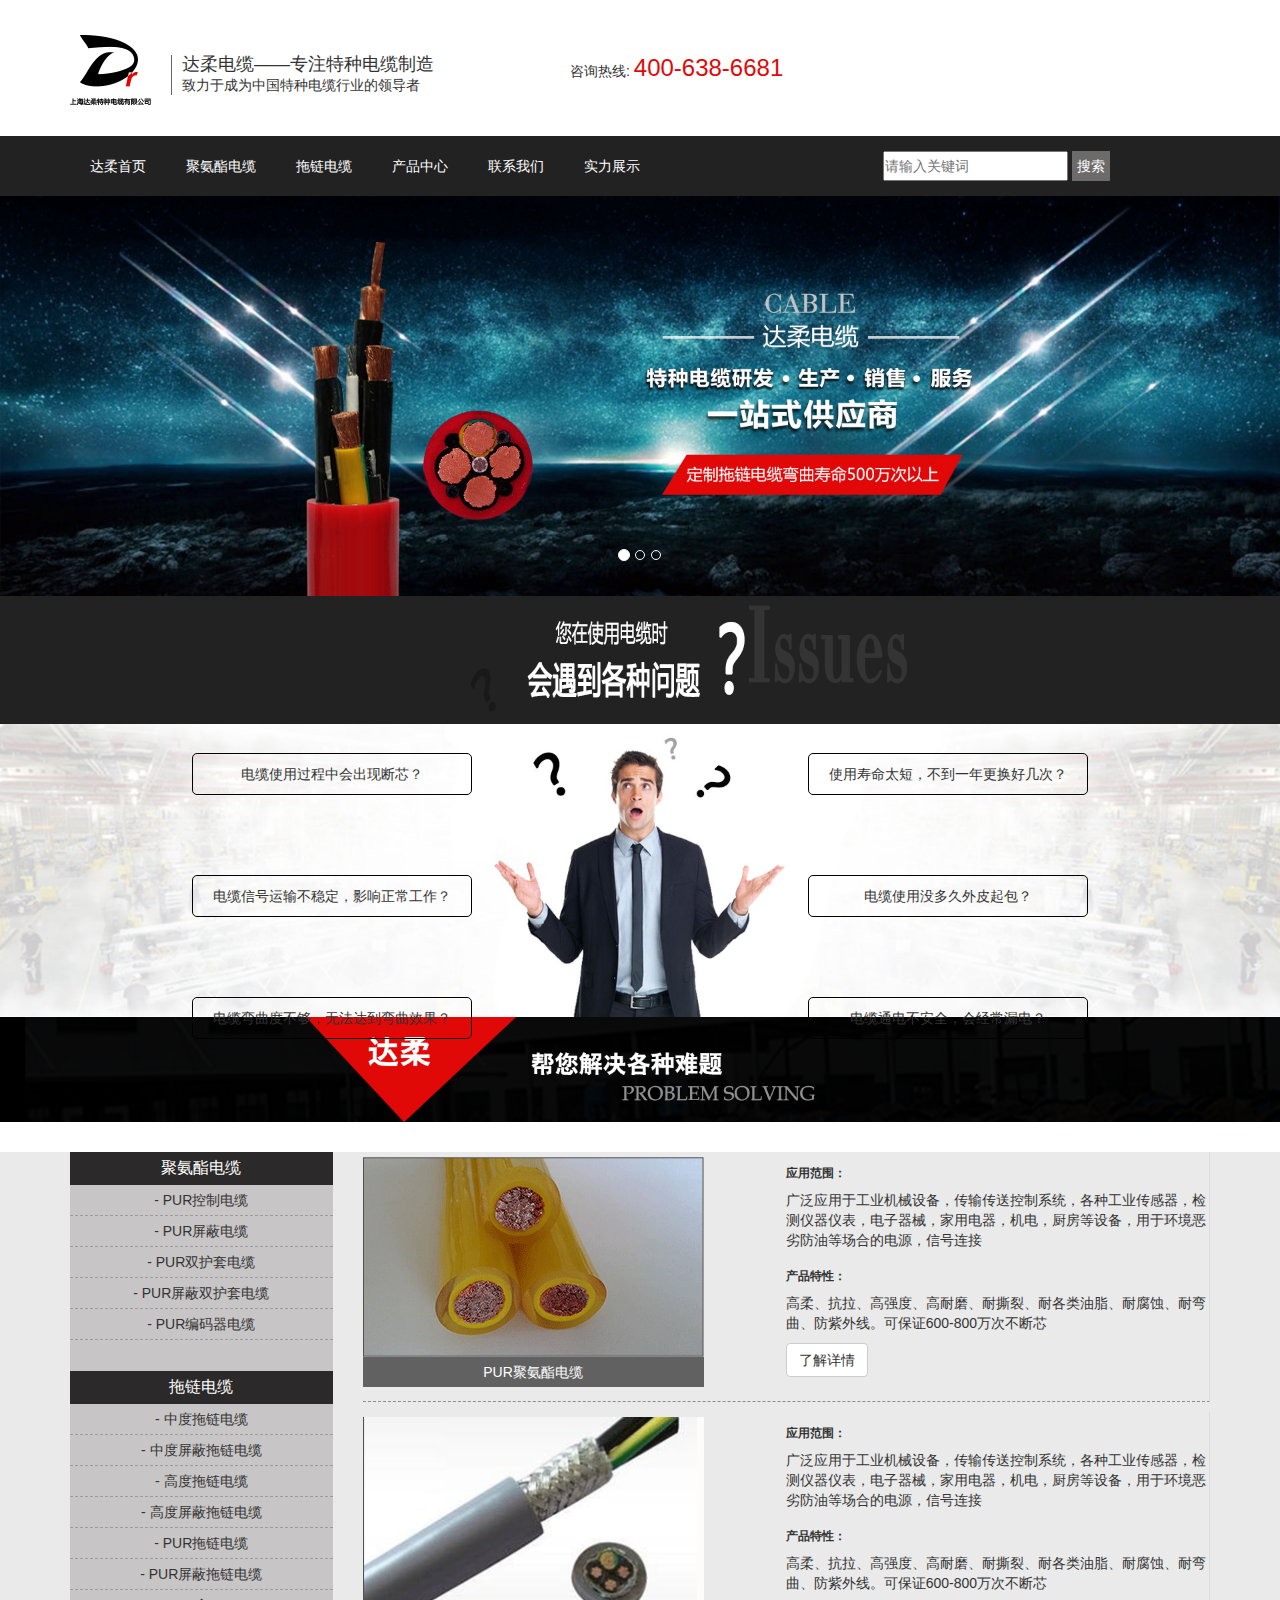
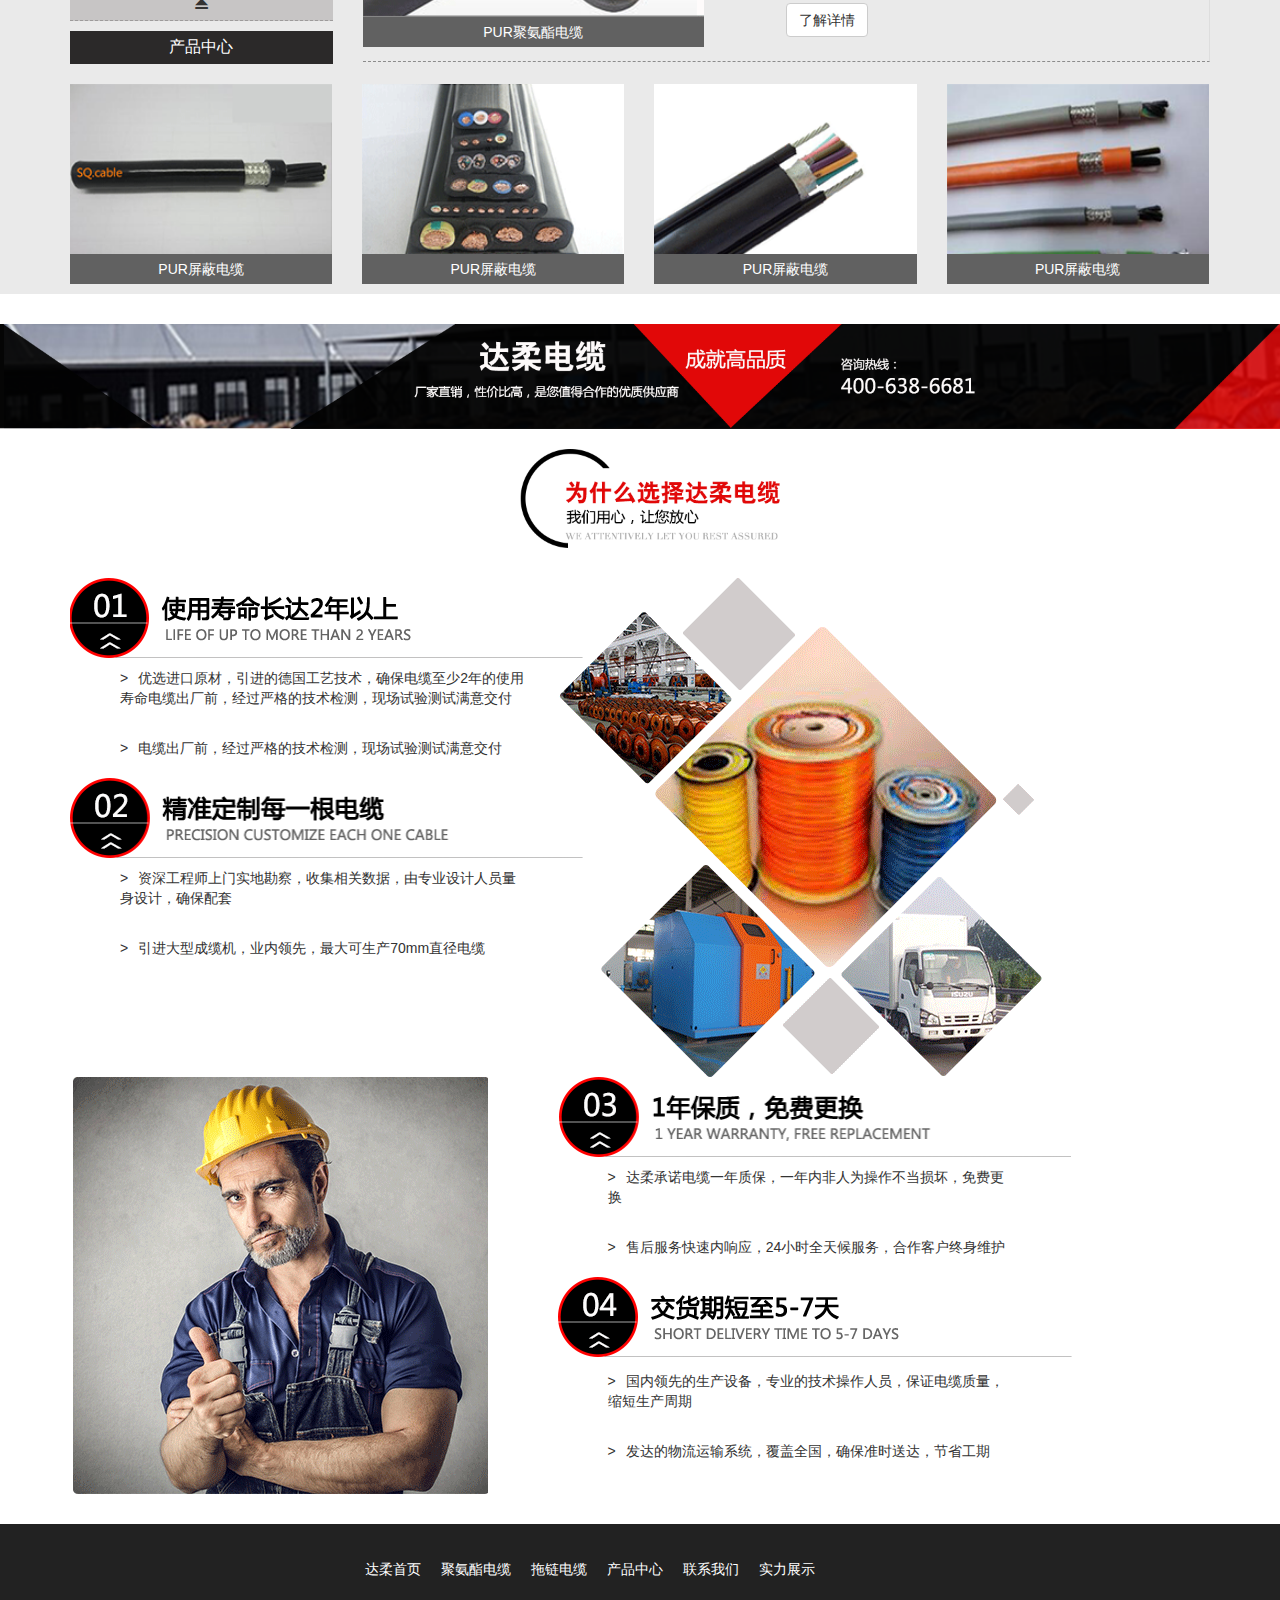
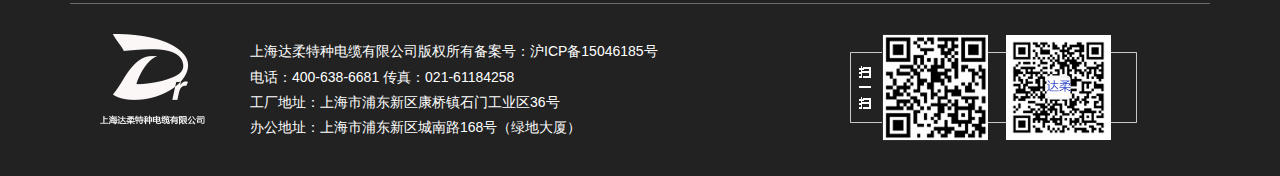
<file: index.html>
<!doctype html>
<html lang="en">
<head>
    <meta charset="UTF-8">
    <meta http-equiv="X-UA-Compatible" content="IE=edge">
    <meta name="viewport" content="width=device-width, initial-scale=1, maximum-scale=1, user-scalable=no">
    <title>达柔电缆首页</title>
    <link href="css/bootstrap.min.css" rel="stylesheet">
    <link rel="stylesheet" href="css/style.css">
    <script src="js/jquery-2.2.3.min.js"></script>
    <script src="js/bootstrap.min.js"></script>
</head>
<body>
    <div class="head">
        <div class="container">
            <div class="head_left">
                <img src="images/logo.png" height="76" width="81" alt="">
                <div class="font">
                    <h4 style="margin:0">达柔电缆——专注特种电缆制造</h4>
                    <p style="margin:0">致力于成为中国特种电缆行业的领导者</p>
                </div>
            </div>
            <div class="head_right">
                咨询热线:
                <span class="font_tel">400-638-6681</span>
            </div>
        </div>
    </div>

    <!-- head  end -->

    <div class="nav container_move_after">
        <div class="container">
            <div class="nav_left">
                <ul class="nav_left_ul">
                    <li><a class="color_white" href="index.html">达柔首页</a></li>
                    <li><a class="color_white" href="#">聚氨酯电缆</a></li>
                    <li><a class="color_white" href="tuolian.html">拖链电缆</a></li>
                    <li><a class="color_white" href="produce.html">产品中心</a></li>
                    <li><a class="color_white" href="touch.html">联系我们</a></li>
                    <li><a class="color_white" href="#">实力展示</a></li>
                </ul>
            </div>
            <div class="nav_input">
                
                <input type="text" placeholder="请输入关键词"  class="input_guanjian">
                <input class="btn_search" type="button" value="搜索"/>
            </div><!-- nav_input  end -->
        </div><!-- container  end -->
    </div> <!-- nav  end -->

    <div id="carousel-example-generic" class="carousel slide" data-ride="carousel">
        <!-- Indicators -->
        <ol class="carousel-indicators">
            <li data-target="#carousel-example-generic" data-slide-to="0" class="active"></li>
            <li data-target="#carousel-example-generic" data-slide-to="1"></li>
            <li data-target="#carousel-example-generic" data-slide-to="2"></li>
        </ol>

        <!-- Wrapper for slides -->
        <div class="carousel-inner" role="listbox">
            <div class="item active">
                <img src="images/index_banner1.jpg" style="width:100%;max-width:100%;" alt="...">
                <!-- <div class="carousel-caption">1</div> -->
            </div>
            <div class="item">
                <img src="images/banner2.jpg" style="width:100%;max-width:100%;" alt="...">
                <!-- <div class="carousel-caption">2</div> -->
            </div>
            <div class="item">
                <img src="images/banner.jpg" style="width:100%;max-width:100%;" alt="...">
                <!-- <div class="carousel-caption">3</div> -->
            </div>

            
        </div>

        <!-- <div class="img_test">
            <p class="cable">CABLE</p>
            <h1>——————达柔电缆——————</h1>
            <p style="font-size:32px;">特种电缆研发 生产 销售服务</p>
            <p style="font-size:48px;">一站式供应商</p>
            <p style="font-size:24px;">定制拖链电缆弯曲寿命500万次以上</p></div>-->

        </div> 



        <!-- 轮播结束 -->


        <img src="images/under_banner.png" height="128" style="width:100%;max-width:100%;" >

        <div class="question">
            <img src="images/question.jpg" style="width:100%;max-width:100%;" alt="">
            <div class="question_text">
                <ul class="question_left_ul">
                    <li>电缆使用过程中会出现断芯？</li>
                    <li>电缆信号运输不稳定，影响正常工作？</li>
                    <li>电缆弯曲度不够，无法达到弯曲效果？</li>
                </ul>
                <ul class="question_right_ul">
                    <li>使用寿命太短，不到一年更换好几次？</li>
                    <li>电缆使用没多久外皮起包？</li>
                    <li>电缆通电不安全，会经常漏电？</li>
                </ul>
            </div>
        </div>



        <img src="images/under-question.png" style="width:100%;max-width:100%;" alt="">

        <div class="introduce">
            <div class="container">
            <div class="row">
                <div class="col-lg-3">
                    <p class="introduce_title">聚氨酯电缆</p>
                    <ul class="introduce_ul">
                        <li>- PUR控制电缆</li>
                        <li>- PUR屏蔽电缆</li>
                        <li>- PUR双护套电缆</li>
                        <li>- PUR屏蔽双护套电缆</li>
                        <li>- PUR编码器电缆</li>
                    </ul>

                    <p class="introduce_title">拖链电缆</p>
                    <ul class="introduce_ul" style="padding:0;">
                        <li>- 中度拖链电缆</li>
                        <li>- 中度屏蔽拖链电缆</li>
                        <li>- 高度拖链电缆</li>
                        <li>- 高度屏蔽拖链电缆</li>
                        <li>- PUR拖链电缆</li>
                        <li>- PUR屏蔽拖链电缆</li>
                        <li><span class="glyphicon glyphicon-eject"></span></li>
                    </ul>
                    <p class="introduce_title" style="margin:10px 0">产品中心</p>
                   
                </div>
                <div class="col-lg-9">
                    <div class="col_first">
                        <div class="col_left">
                            <img src="images/img_1.gif" alt="">
                            <p class="img_p">PUR聚氨酯电缆</p>
                        </div>
                        <div class="col_right">
                            <h6><b>应用范围：</b></h6>
                            <p style="margin-bottom:20px">
                                广泛应用于工业机械设备，传输传送控制系统，各种工业传感器，检测仪器仪表，电子器械，家用电器，机电，厨房等设备，用于环境恶劣防油等场合的电源，信号连接
                            </p>
                            <h6><b>产品特性：</b></h6>
                            <p>
                                高柔、抗拉、高强度、高耐磨、耐撕裂、耐各类油脂、耐腐蚀、耐弯曲、防紫外线。可保证600-800万次不断芯
                            </p>
                            <p>
                                <a class="btn btn-default" href="#" role="button">了解详情</a>
                            </p>
                        </div>   
                    </div><!-- col_first  end -->
                    <div class="col_first" style="margin-top:10px;">
                        <div class="col_left">
                            <img src="images/img_2.gif" height="200" width="341" alt="">
                            <p class="img_p">PUR聚氨酯电缆</p>
                        </div>
                        <div class="col_right">
                            <h6><b>应用范围：</b></h6>
                            <p style="margin-bottom:20px">
                                广泛应用于工业机械设备，传输传送控制系统，各种工业传感器，检测仪器仪表，电子器械，家用电器，机电，厨房等设备，用于环境恶劣防油等场合的电源，信号连接
                            </p>
                            <h6><b>产品特性：</b></h6>
                            <p>
                                高柔、抗拉、高强度、高耐磨、耐撕裂、耐各类油脂、耐腐蚀、耐弯曲、防紫外线。可保证600-800万次不断芯
                            </p>
                            <p>
                                <a class="btn btn-default" href="#" role="button">了解详情</a>
                            </p>
                        </div>   
                    </div><!-- col_first  end -->
                </div><!-- col-lg-9  end -->
            </div><!-- row  end -->
            <div class="imgs">
                <ul class="imgs_ul">
                    <li> 
                        <img src="images/img_3.gif" style="width:100%;max-width:100%;" alt="">
                        <p class="img_p">PUR屏蔽电缆</p>
                    </li>
                    <li>
                        <img src="images/img_4.gif" style="width:100%;max-width:100%;" alt="">
                        <p class="img_p">PUR屏蔽电缆</p>
                    </li>
                    <li>
                        <img src="images/img_5.gif" style="width:100%;max-width:100%;" alt="">
                        <p class="img_p">PUR屏蔽电缆</p>
                    </li>
                    <li style="margin-right:0;">
                        <img src="images/img_6.png" style="width:100%;max-width:100%;" alt="">
                        <p class="img_p">PUR屏蔽电缆</p>
                    </li>
                </ul>
            </div>
            </div><!-- container  end -->
        </div><!-- introduce  end -->




        <img src="images/under_img.png" style="width:100%;max-width:100%; margin-bottom:20px;">
        <img src="images/img_7.png" style="width:100%;max-width:100%;" alt="">

        <div class="circle">
            <div class="container">
            <div class="row">
                <div class="col-lg-5">
                    <img src="images/circle_1.png" height="80" width="513" alt="">
                    <div>
                        <p class="circle_img_p"><span style="margin-right:10px;">></span>优选进口原材，引进的德国工艺技术，确保电缆至少2年的使用寿命电缆出厂前，经过严格的技术检测，现场试验测试满意交付</p>
                        <p class="circle_img_p"><span style="margin-right:10px;">></span>电缆出厂前，经过严格的技术检测，现场试验测试满意交付</p>
                    </div>
                    <img src="images/circle_2.png" height="80" width="513" alt="">
                    <div>
                        <p class="circle_img_p"><span style="margin-right:10px;">></span>资深工程师上门实地勘察，收集相关数据，由专业设计人员量身设计，确保配套</p>
                        <p class="circle_img_p"><span style="margin-right:10px;">></span>引进大型成缆机，业内领先，最大可生产70mm直径电缆</p>
                    </div>
                </div>
                <div class="col-lg-5">
                    <img src="images/img_8.gif" height="499" width="484" alt="">
                </div>
            </div><!-- row  end -->
            <div class="row">
                <div class="col-lg-5">
                    <img src="images/img_9.gif" height="417" width="418" alt="">
                </div>
                <div class="col-lg-5">
                    <img src="images/circle_3.png" height="80" width="513" alt="">
                    <div>
                        <p class="circle_img_p"><span style="margin-right:10px;">></span>达柔承诺电缆一年质保，一年内非人为操作不当损坏，免费更换</p>
                        <p class="circle_img_p"><span style="margin-right:10px;">></span>售后服务快速内响应，24小时全天候服务，合作客户终身维护</p>
                    </div>
                    <img src="images/four_img.png" height="84" width="518" alt="">
                    <div>
                        <p class="circle_img_p"><span style="margin-right:10px;">></span>国内领先的生产设备，专业的技术操作人员，保证电缆质量，缩短生产周期</p>
                        <p class="circle_img_p"><span style="margin-right:10px;">></span>发达的物流运输系统，覆盖全国，确保准时送达，节省工期</p>
                    </div>
                </div>
            </div>
            </div><!-- container  end -->
        </div><!-- circle  end -->



        <div class="foot">
            <div class="container">
                <div class="container_border">
                    <ul class="foor_ul">
                        <li>达柔首页</li>
                        <li>聚氨酯电缆</li>
                        <li>拖链电缆</li>
                        <li>产品中心</li>
                        <li>联系我们</li>
                        <li>实力展示</li>
                    </ul>
                </div><!-- container_border  end -->
                <div class="row row_pad">
                    <div class="col-lg-2 text-center">
                        <img src="images/logo_2.png" height="91" width="105" alt="">
                    </div>
                    <div class="col-lg-5" style="padding:0;">
                        <h5>上海达柔特种电缆有限公司版权所有备案号：沪ICP备15046185号</h5>
                        <h5>电话：400-638-6681    传真：021-61184258</h5>
                        <h5>工厂地址：上海市浦东新区康桥镇石门工业区36号</h5>
                        <h5>办公地址：上海市浦东新区城南路168号（绿地大厦）</h5>
                    </div>
                    <div class="col-lg-1"></div>
                    <div class="col-lg-4">
                        <img src="images/img_10.gif" height="107" width="289" alt="">
                    </div>
                </div>
            </div><!-- container  end -->
        </div><!-- foot   end -->

</body>
    </html>
</file>
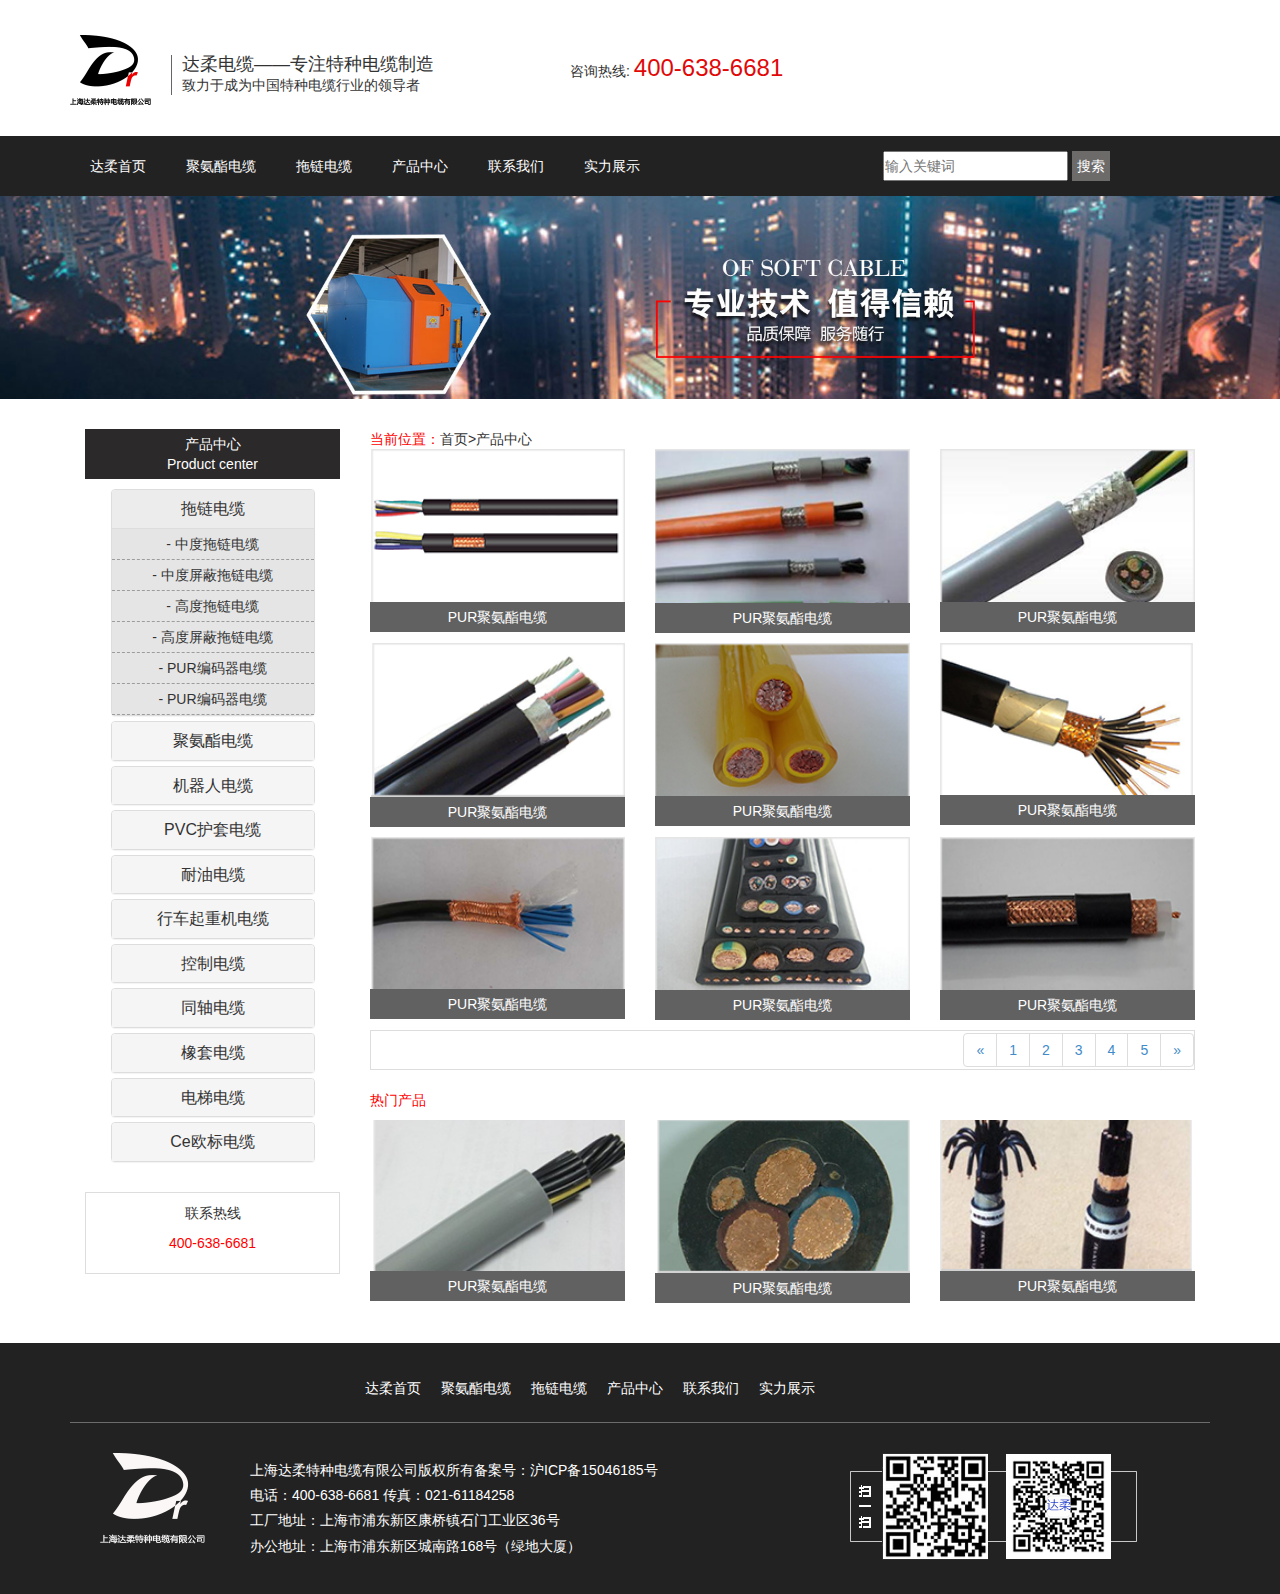
<file: produce.html>
<!doctype html>
<html lang="en">
<head>
    <meta charset="UTF-8">
    <meta http-equiv="X-UA-Compatible" content="IE=edge">
    <meta name="viewport" content="width=device-width, initial-scale=1, maximum-scale=1, user-scalable=no">
    <title>产品中心</title>
    <link href="css/bootstrap.min.css" rel="stylesheet">
    <link rel="stylesheet" href="css/style.css">
    <script src="js/jquery-2.2.3.min.js"></script>
    <script src="js/bootstrap.min.js"></script>
</head>
<body>
    <div class="head">
        <div class="container">
            <div class="head_left">
                <img src="images/logo.png" height="76" width="81" alt="">
                <div class="font">
                    <h4 style="margin:0">达柔电缆——专注特种电缆制造</h4>
                    <p style="margin:0">致力于成为中国特种电缆行业的领导者</p>
                </div>
            </div>
            <div class="head_right">
                咨询热线:
                <span class="font_tel">400-638-6681</span>
            </div>
        </div>
    </div>

    <!-- head  end -->

    <div class="nav container_move_after">
        <div class="container">
            <div class="nav_left">
                <ul class="nav_left_ul">
                    <li><a class="color_white" href="index.html">达柔首页</a></li>
                    <li><a class="color_white" href="#">聚氨酯电缆</a></li>
                    <li><a class="color_white" href="tuolian.html">拖链电缆</a></li>
                    <li><a class="color_white" href="produce.html">产品中心</a></li>
                    <li><a class="color_white" href="touch.html">联系我们</a></li>
                    <li><a class="color_white" href="#">实力展示</a></li>
                </ul>
            </div>
            <div class="nav_input">
                <input class="input_guanjian" type="text" placeholder="输入关键词"/>
                <input class="btn_search" type="button" value="搜索"/>
            </div><!-- nav_input  end -->
        </div><!-- container  end -->
    </div> <!-- nav  end -->

    <img src="images/page2_banner.jpg"  style="width:100%;max-width:100%;">

    <div class="content">
        <div class="container">
            <div class="col-lg-3">
                <div class="content_title">
                    <p style="margin:0;">产品中心</p>
                    <p style="margin:0;">Product center</p>
                </div>
                

                <div class="panel-group group_left" id="accordion" role="tablist" aria-multiselectable="true">
                <div class="panel panel-default">
                <div class="panel-heading" style="background:#edecec;" role="tab" id="headingOne">
                  <h4 class="panel-title text-center">
                    <a role="button" data-toggle="collapse" data-parent="#accordion" href="#collapseOne" aria-expanded="true" aria-controls="collapseOne">
                      拖链电缆
                    </a>
                  </h4>
                </div>
                <div id="collapseOne" class="panel-collapse collapse in" role="tabpanel" aria-labelledby="headingOne">
                  <div class="panel-body" style="padding:0;">
                    <ul class="panel_body_ul">
                        <li>- 中度拖链电缆</li>
                        <li>- 中度屏蔽拖链电缆</li>
                        <li>- 高度拖链电缆</li>
                        <li>- 高度屏蔽拖链电缆</li>
                        <li>- PUR编码器电缆</li>
                        <li>- PUR编码器电缆</li>
                    </ul>
                  </div>
                </div>
              </div>
              <div class="panel panel-default">
                <div class="panel-heading" role="tab" id="headingTwo">
                  <h4 class="panel-title text-center">
                    <a class="collapsed" role="button" data-toggle="collapse" data-parent="#accordion" href="#collapseTwo" aria-expanded="false" aria-controls="collapseTwo">
                      聚氨酯电缆
                    </a>
                  </h4>
                </div>
                <div id="collapseTwo" class="panel-collapse collapse" role="tabpanel" aria-labelledby="headingTwo">
                  <div class="panel-body">
                    <ul class="introduce_ul">
                        <li>- 中度拖链电缆</li>
                        <li>- 中度屏蔽拖链电缆</li>
                        <li>- 高度拖链电缆</li>
                        <li>- 高度屏蔽拖链电缆</li>
                        <li>- PUR编码器电缆</li>
                        <li>- PUR编码器电缆</li>
                    </ul>
                  </div>
                </div>
              </div>
              <div class="panel panel-default">
                <div class="panel-heading" role="tab" id="headingThree">
                  <h4 class="panel-title text-center">
                    <a class="collapsed" role="button" data-toggle="collapse" data-parent="#accordion" href="#collapseThree" aria-expanded="false" aria-controls="collapseThree">
                      机器人电缆
                    </a>
                  </h4>
                </div>
                <div id="collapseThree" class="panel-collapse collapse" role="tabpanel" aria-labelledby="headingThree">
                  <div class="panel-body">
                    <ul class="introduce_ul">
                        <li>- 中度拖链电缆</li>
                        <li>- 中度屏蔽拖链电缆</li>
                        <li>- 高度拖链电缆</li>
                        <li>- 高度屏蔽拖链电缆</li>
                        <li>- PUR编码器电缆</li>
                        <li>- PUR编码器电缆</li>
                    </ul>
                  </div>
                </div>
              </div>

            <div class="panel panel-default">
                <div class="panel-heading" role="tab" id="headingTwo">
                  <h4 class="panel-title text-center">
                    <a class="collapsed" role="button" data-toggle="collapse" data-parent="#accordion" href="#collapsefour" aria-expanded="false" aria-controls="collapsefour">
                      PVC护套电缆
                    </a>
                  </h4>
                </div>
                <div id="collapsefour" class="panel-collapse collapse" role="tabpanel" aria-labelledby="headingfour">
                  <div class="panel-body">
                    <ul class="introduce_ul">
                        <li>- 中度拖链电缆</li>
                        <li>- 中度屏蔽拖链电缆</li>
                        <li>- 高度拖链电缆</li>
                        <li>- 高度屏蔽拖链电缆</li>
                        <li>- PUR编码器电缆</li>
                        <li>- PUR编码器电缆</li>
                    </ul>
                  </div>
                </div>
              </div>
              <div class="panel panel-default">
                <div class="panel-heading" role="tab" id="headingTwo">
                  <h4 class="panel-title text-center">
                    <a class="collapsed" role="button" data-toggle="collapse" data-parent="#accordion" href="#collapsefive" aria-expanded="false" aria-controls="collapsefive">
                      耐油电缆
                    </a>
                  </h4>
                </div>
                <div id="collapsefive" class="panel-collapse collapse" role="tabpanel" aria-labelledby="headingfive">
                  <div class="panel-body">
                    <ul class="introduce_ul">
                        <li>- 中度拖链电缆</li>
                        <li>- 中度屏蔽拖链电缆</li>
                        <li>- 高度拖链电缆</li>
                        <li>- 高度屏蔽拖链电缆</li>
                        <li>- PUR编码器电缆</li>
                        <li>- PUR编码器电缆</li>
                    </ul>
                  </div>
                </div>
              </div>
              <div class="panel panel-default">
                <div class="panel-heading" role="tab" id="headingTwo">
                  <h4 class="panel-title text-center">
                    <a class="collapsed" role="button" data-toggle="collapse" data-parent="#accordion" href="#collapsesix" aria-expanded="false" aria-controls="collapsesix">
                      行车起重机电缆
                    </a>
                  </h4>
                </div>
                <div id="collapsesix" class="panel-collapse collapse" role="tabpanel" aria-labelledby="headingsix">
                  <div class="panel-body">
                    <ul class="introduce_ul">
                        <li>- 中度拖链电缆</li>
                        <li>- 中度屏蔽拖链电缆</li>
                        <li>- 高度拖链电缆</li>
                        <li>- 高度屏蔽拖链电缆</li>
                        <li>- PUR编码器电缆</li>
                        <li>- PUR编码器电缆</li>
                    </ul>
                  </div>
                </div>
              </div>
              <div class="panel panel-default">
                <div class="panel-heading" role="tab" id="headingTwo">
                  <h4 class="panel-title text-center">
                    <a class="collapsed" role="button" data-toggle="collapse" data-parent="#accordion" href="#collapseseven" aria-expanded="false" aria-controls="collapseseven">
                      控制电缆
                    </a>
                  </h4>
                </div>
                <div id="collapseseven" class="panel-collapse collapse" role="tabpanel" aria-labelledby="headingseven">
                  <div class="panel-body">
                    <ul class="introduce_ul">
                        <li>- 中度拖链电缆</li>
                        <li>- 中度屏蔽拖链电缆</li>
                        <li>- 高度拖链电缆</li>
                        <li>- 高度屏蔽拖链电缆</li>
                        <li>- PUR编码器电缆</li>
                        <li>- PUR编码器电缆</li>
                    </ul>
                  </div>
                </div>
              </div>
              <div class="panel panel-default">
                <div class="panel-heading" role="tab" id="headingTwo">
                  <h4 class="panel-title text-center">
                    <a class="collapsed" role="button" data-toggle="collapse" data-parent="#accordion" href="#collapseeight" aria-expanded="false" aria-controls="collapseeight">
                      同轴电缆
                    </a>
                  </h4>
                </div>
                <div id="collapseeight" class="panel-collapse collapse" role="tabpanel" aria-labelledby="headingeight">
                  <div class="panel-body">
                    <ul class="introduce_ul">
                        <li>- 中度拖链电缆</li>
                        <li>- 中度屏蔽拖链电缆</li>
                        <li>- 高度拖链电缆</li>
                        <li>- 高度屏蔽拖链电缆</li>
                        <li>- PUR编码器电缆</li>
                        <li>- PUR编码器电缆</li>
                    </ul>
                  </div>
                </div>
              </div>
              <div class="panel panel-default">
                <div class="panel-heading" role="tab" id="headingTwo">
                  <h4 class="panel-title text-center">
                    <a class="collapsed" role="button" data-toggle="collapse" data-parent="#accordion" href="#collapsenine" aria-expanded="false" aria-controls="collapsenine">
                      橡套电缆
                    </a>
                  </h4>
                </div>
                <div id="collapsenine" class="panel-collapse collapse" role="tabpanel" aria-labelledby="headingnine">
                  <div class="panel-body">
                    <ul class="introduce_ul">
                        <li>- 中度拖链电缆</li>
                        <li>- 中度屏蔽拖链电缆</li>
                        <li>- 高度拖链电缆</li>
                        <li>- 高度屏蔽拖链电缆</li>
                        <li>- PUR编码器电缆</li>
                        <li>- PUR编码器电缆</li>
                    </ul>
                  </div>
                </div>
              </div>
              <div class="panel panel-default">
                <div class="panel-heading" role="tab" id="headingTwo">
                  <h4 class="panel-title text-center">
                    <a class="collapsed" role="button" data-toggle="collapse" data-parent="#accordion" href="#collapseten" aria-expanded="false" aria-controls="collapseten">
                      电梯电缆
                    </a>
                  </h4>
                </div>
                <div id="collapseten" class="panel-collapse collapse" role="tabpanel" aria-labelledby="headingten">
                  <div class="panel-body">
                    <ul class="introduce_ul">
                        <li>- 中度拖链电缆</li>
                        <li>- 中度屏蔽拖链电缆</li>
                        <li>- 高度拖链电缆</li>
                        <li>- 高度屏蔽拖链电缆</li>
                        <li>- PUR编码器电缆</li>
                        <li>- PUR编码器电缆</li>
                    </ul>
                  </div>
                </div>
              </div>
              <div class="panel panel-default">
                <div class="panel-heading" role="tab" id="headingTwo">
                  <h4 class="panel-title text-center">
                    <a class="collapsed" role="button" data-toggle="collapse" data-parent="#accordion" href="#collapseeleven" aria-expanded="false" aria-controls="collapseeleven">
                      Ce欧标电缆
                    </a>
                  </h4>
                </div>
                <div id="collapseeleven" class="panel-collapse collapse" role="tabpanel" aria-labelledby="headingeleven">
                  <div class="panel-body">
                    <ul class="introduce_ul">
                        <li>- 中度拖链电缆</li>
                        <li>- 中度屏蔽拖链电缆</li>
                        <li>- 高度拖链电缆</li>
                        <li>- 高度屏蔽拖链电缆</li>
                        <li>- PUR编码器电缆</li>
                        <li>- PUR编码器电缆</li>
                    </ul>
                  </div>
                </div>
              </div>

            </div>
            


            <div class="tel text-center">
                <p>联系热线</p>
                <p class="color_red">400-638-6681</p>
            </div>


            </div>
            <div class="col-lg-9">
                <div>
                    <span class="color_red">当前位置：</span>首页>产品中心
                </div>
                <div class="row">
                    <div class="col-lg-4">
                        <img src="images/chanpin_1.png" style="width:100%;max-width:100%;" alt="">
                        <p class="img_p">PUR聚氨酯电缆</p>
                    </div>
                    <div class="col-lg-4">
                        <img src="images/chanpin_2.png" style="width:100%;max-width:100%;" alt="">
                        <p class="img_p">PUR聚氨酯电缆</p>
                    </div>
                    <div class="col-lg-4">
                        <img src="images/chanpin_3.png" style="width:100%;max-width:100%;" alt="">
                        <p class="img_p">PUR聚氨酯电缆</p>
                    </div>
                </div>
                <div class="row">
                    <div class="col-lg-4">
                        <img src="images/chanpin_4.png" style="width:100%;max-width:100%;" alt="">
                        <p class="img_p">PUR聚氨酯电缆</p>
                    </div>
                    <div class="col-lg-4">
                        <img src="images/chanpin_5.png" style="width:100%;max-width:100%;" alt="">
                        <p class="img_p">PUR聚氨酯电缆</p>
                    </div>
                    <div class="col-lg-4">
                        <img src="images/chanpin_6.png" style="width:100%;max-width:100%;" alt="">
                        <p class="img_p">PUR聚氨酯电缆</p>
                    </div>
                </div>
                <div class="row">
                    <div class="col-lg-4">
                        <img src="images/chanpin_7.png" style="width:100%;max-width:100%;" alt="">
                        <p class="img_p">PUR聚氨酯电缆</p>
                    </div>
                    <div class="col-lg-4">
                        <img src="images/chanpin_8.png" style="width:100%;max-width:100%;" alt="">
                        <p class="img_p">PUR聚氨酯电缆</p>
                    </div>
                    <div class="col-lg-4">
                        <img src="images/chanpin_9.png" style="width:100%;max-width:100%;" alt="">
                        <p class="img_p">PUR聚氨酯电缆</p>
                    </div>
                </div>
                
                <div class="fenye">
                    <nav aria-label="Page navigation" class="pos_fenye">
                      <ul class="pagination" style="margin:0;">
                        <li>
                          <a href="#" aria-label="Previous">
                            <span aria-hidden="true">&laquo;</span>
                          </a>
                        </li>
                        <li><a href="#">1</a></li>
                        <li><a href="#">2</a></li>
                        <li><a href="#">3</a></li>
                        <li><a href="#">4</a></li>
                        <li><a href="#">5</a></li>
                        <li>
                          <a href="#" aria-label="Next">
                            <span aria-hidden="true">&raquo;</span>
                          </a>
                        </li>
                      </ul>
                    </nav>
                </div><!-- fenye   end -->


                <div class="pad_1" style="margin-top:10px;">
                    <span class="color_red">热门产品</span>
                </div>
                <div class="row">
                    <div class="col-lg-4">
                        <img src="images/chanpin_10.png" style="width:100%;max-width:100%;" alt="">
                        <p class="img_p">PUR聚氨酯电缆</p>
                    </div>
                    <div class="col-lg-4">
                        <img src="images/chanpin_11.png" style="width:100%;max-width:100%;" alt="">
                        <p class="img_p">PUR聚氨酯电缆</p>
                    </div>
                    <div class="col-lg-4">
                        <img src="images/chanpin_12.png" style="width:100%;max-width:100%;" alt="">
                        <p class="img_p">PUR聚氨酯电缆</p>
                    </div>
                </div>



            </div><!-- col-lg-9  end -->
        </div><!-- container   end -->
    </div><!-- content  end -->

    

    <div class="foot">
            <div class="container">
                <div class="container_border">
                    <ul class="foor_ul">
                        <li>达柔首页</li>
                        <li>聚氨酯电缆</li>
                        <li>拖链电缆</li>
                        <li>产品中心</li>
                        <li>联系我们</li>
                        <li>实力展示</li>
                    </ul>
                </div><!-- container_border  end -->
                <div class="row row_pad">
                    <div class="col-lg-2 text-center">
                        <img src="images/logo_2.png" height="91" width="105" alt="">
                    </div>
                    <div class="col-lg-5" style="padding:0;">
                        <h5>上海达柔特种电缆有限公司版权所有备案号：沪ICP备15046185号</h5>
                        <h5>电话：400-638-6681    传真：021-61184258</h5>
                        <h5>工厂地址：上海市浦东新区康桥镇石门工业区36号</h5>
                        <h5>办公地址：上海市浦东新区城南路168号（绿地大厦）</h5>
                    </div>
                    <div class="col-lg-1"></div>
                    <div class="col-lg-4">
                        <img src="images/img_10.gif" height="107" width="289" alt="">
                    </div>
                </div>
            </div><!-- container  end -->
        </div><!-- foot   end -->



</body>
</html>
</file>
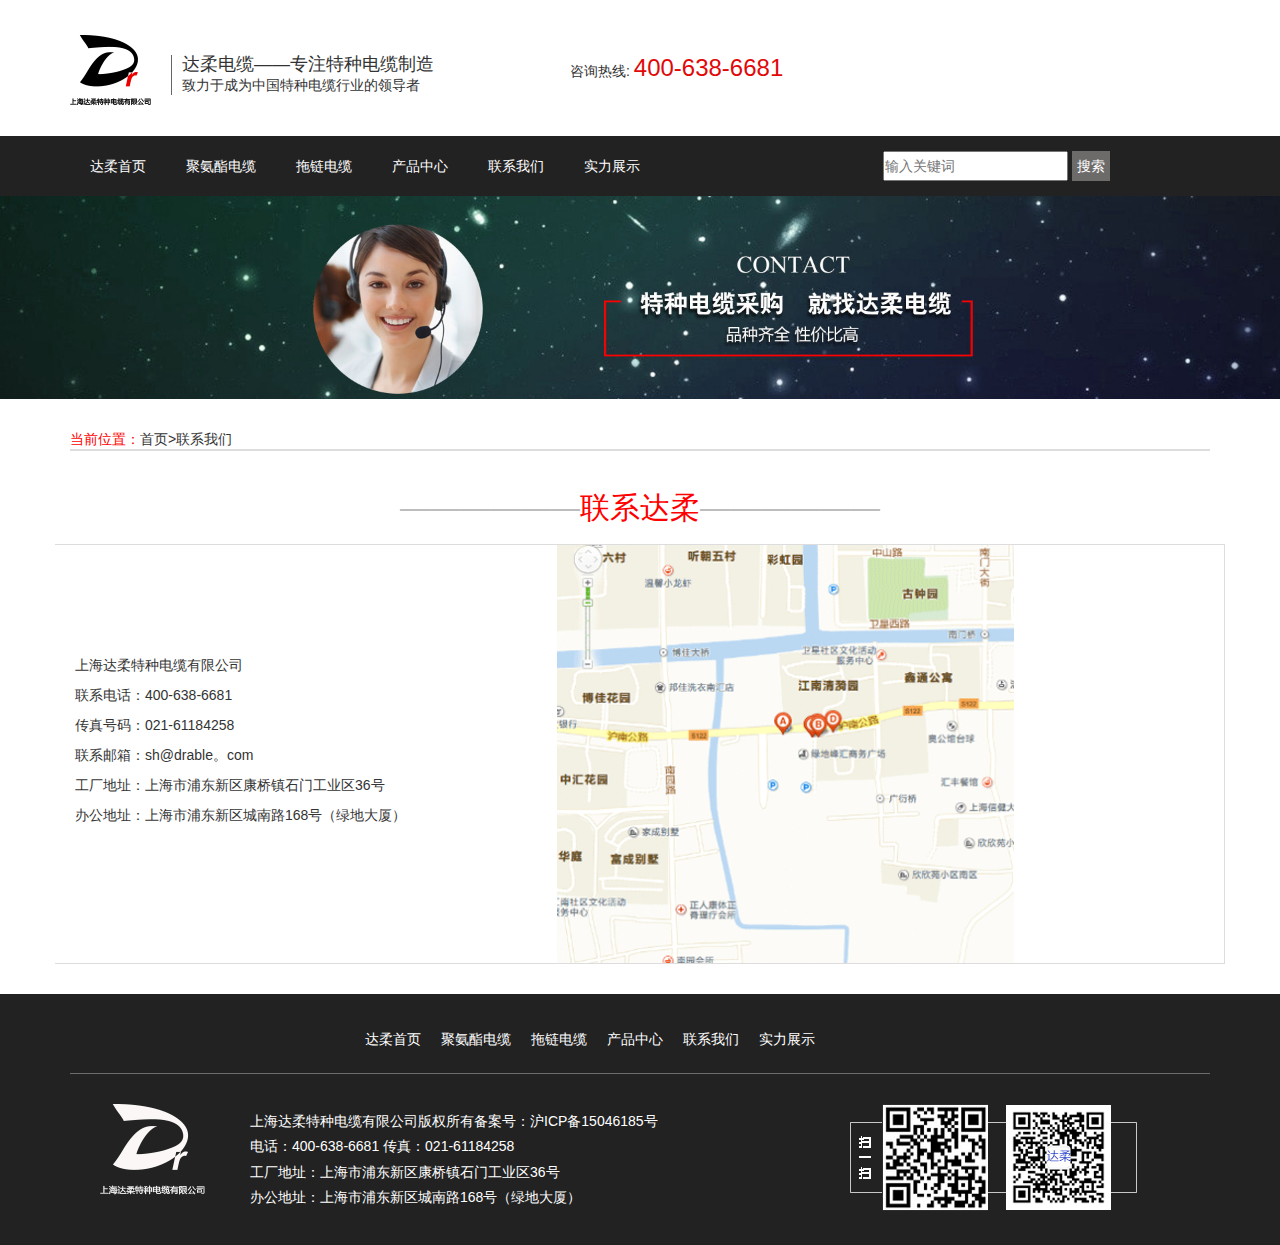
<file: touch.html>
<!doctype html>
<html lang="en">
<head>
    <meta charset="UTF-8">
    <meta http-equiv="X-UA-Compatible" content="IE=edge">
    <meta name="viewport" content="width=device-width, initial-scale=1, maximum-scale=1, user-scalable=no">
    <title>联系我们</title>
    <link href="css/bootstrap.min.css" rel="stylesheet">
    <link rel="stylesheet" href="css/style.css">
    <script src="js/jquery-2.2.3.min.js"></script>
    <script src="js/bootstrap.min.js"></script>
</head>
<body>
     <div class="head">
        <div class="container">
            <div class="head_left">
                <img src="images/logo.png" height="76" width="81" alt="">
                <div class="font">
                    <h4 style="margin:0">达柔电缆——专注特种电缆制造</h4>
                    <p style="margin:0">致力于成为中国特种电缆行业的领导者</p>
                </div>
            </div>
            <div class="head_right">
                咨询热线:
                <span class="font_tel">400-638-6681</span>
            </div>
        </div>
    </div>

    <!-- head  end -->

    <div class="nav container_move_after">
        <div class="container">
            <div class="nav_left">
                <ul class="nav_left_ul">
                    <li><a class="color_white" href="index.html">达柔首页</a></li>
                    <li><a class="color_white" href="#">聚氨酯电缆</a></li>
                    <li><a class="color_white" href="tuolian.html">拖链电缆</a></li>
                    <li><a class="color_white" href="produce.html">产品中心</a></li>
                    <li><a class="color_white" href="touch.html">联系我们</a></li>
                    <li><a class="color_white" href="#">实力展示</a></li>
                </ul>
            </div>
            <div class="nav_input">
                <input class="input_guanjian" type="text" placeholder="输入关键词"/>
                <input class="btn_search" type="button" value="搜索"/>
            </div><!-- nav_input  end -->
        </div><!-- container  end -->
    </div> <!-- nav  end -->

    <img src="images/touch_banner.jpg" style="width:100%;max-width:100%;" >
    <div class="content">
        <div class="container">
            <p style="border-bottom:2px solid #ddd"><span class="color_red">当前位置：</span>首页>联系我们</p>
            <div class="font_lianxi text-center">
            <h2><span style="color:#bdbdbd">——————</span><span class="color_red">联系达柔</span><span style="color:#bdbdbd">——————</span></h2>
            </div>
            <div class="row border_row">
                <div class="col-lg-5 pad_2">
                    <p>上海达柔特种电缆有限公司</p>
                    <p>联系电话：400-638-6681 </p>
                    <p>传真号码：021-61184258</p>
                    <p>联系邮箱：sh@drable。com</p>
                    <p>工厂地址：上海市浦东新区康桥镇石门工业区36号</p>
                    <p>办公地址：上海市浦东新区城南路168号（绿地大厦）</p>
                </div>
                <div class="col-lg-5 text-right">
                    <img src="images/touch_1.gif" style="width:100%;max-width:100%;" alt="">
                </div>
            </div>
        </div>
    </div>


    <div class="foot">
            <div class="container">
                <div class="container_border">
                    <ul class="foor_ul">
                        <li>达柔首页</li>
                        <li>聚氨酯电缆</li>
                        <li>拖链电缆</li>
                        <li>产品中心</li>
                        <li>联系我们</li>
                        <li>实力展示</li>
                    </ul>
                </div><!-- container_border  end -->
                <div class="row row_pad">
                    <div class="col-lg-2 text-center">
                        <img src="images/logo_2.png" height="91" width="105" alt="">
                    </div>
                    <div class="col-lg-5" style="padding:0;">
                        <h5>上海达柔特种电缆有限公司版权所有备案号：沪ICP备15046185号</h5>
                        <h5>电话：400-638-6681    传真：021-61184258</h5>
                        <h5>工厂地址：上海市浦东新区康桥镇石门工业区36号</h5>
                        <h5>办公地址：上海市浦东新区城南路168号（绿地大厦）</h5>
                    </div>
                    <div class="col-lg-1"></div>
                    <div class="col-lg-4">
                        <img src="images/img_10.gif" height="107" width="289" alt="">
                    </div>
                </div>
            </div><!-- container  end -->
        </div><!-- foot   end -->

</body>
</html>
</file>
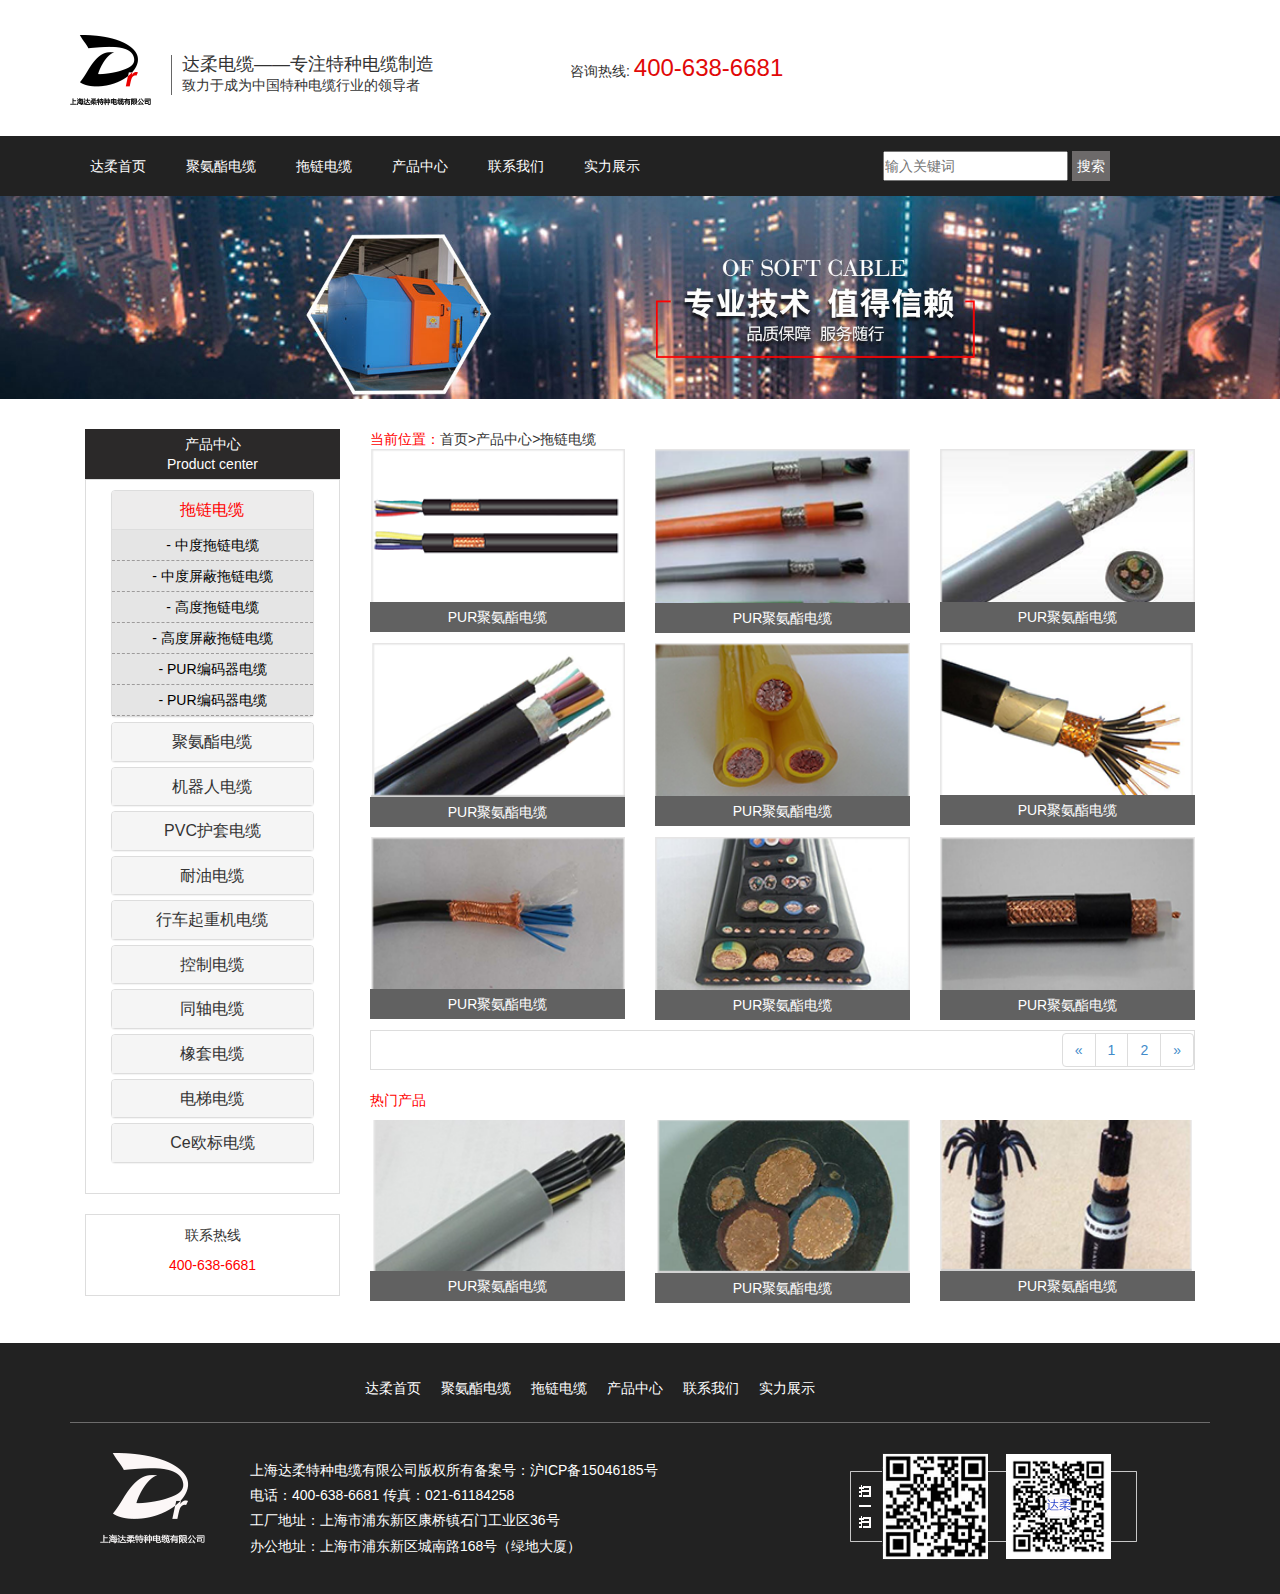
<file: tuolian.html>
<!doctype html>
<html lang="en">
<head>
    <meta charset="UTF-8">
    <meta http-equiv="X-UA-Compatible" content="IE=edge">
    <meta name="viewport" content="width=device-width, initial-scale=1, maximum-scale=1, user-scalable=no">
    <title>拖链电缆</title>
    <link href="css/bootstrap.min.css" rel="stylesheet">
    <link rel="stylesheet" href="css/style.css">
    <script src="js/jquery-2.2.3.min.js"></script>
    <script src="js/bootstrap.min.js"></script>
</head>
<body>
    <div class="head">
        <div class="container">
            <div class="head_left">
                <img src="images/logo.png" height="76" width="81" alt="">
                <div class="font">
                    <h4 style="margin:0">达柔电缆——专注特种电缆制造</h4>
                    <p style="margin:0">致力于成为中国特种电缆行业的领导者</p>
                </div>
            </div>
            <div class="head_right">
                咨询热线:
                <span class="font_tel">400-638-6681</span>
            </div>
        </div>
    </div>

    <!-- head  end -->

    <div class="nav container_move_after">
        <div class="container">
            <div class="nav_left">
                <ul class="nav_left_ul">
                    <li><a class="color_white" href="index.html">达柔首页</a></li>
                    <li><a class="color_white" href="#">聚氨酯电缆</a></li>
                    <li><a class="color_white" href="tuolian.html">拖链电缆</a></li>
                    <li><a class="color_white" href="produce.html">产品中心</a></li>
                    <li><a class="color_white" href="touch.html">联系我们</a></li>
                    <li><a class="color_white" href="#">实力展示</a></li>
                </ul>
            </div>
            <div class="nav_input">
                <input class="input_guanjian" type="text" placeholder="输入关键词"/>
                <input class="btn_search" type="button" value="搜索"/>
            </div><!-- nav_input  end -->
        </div><!-- container  end -->
    </div> <!-- nav  end -->

    <img src="images/page2_banner.jpg"  style="width:100%;max-width:100%;">

    <div class="content">
        <div class="container">
            <div class="col-lg-3">
                <div class="content_title">
                    <p style="margin:0;">产品中心</p>
                    <p style="margin:0;">Product center</p>
                </div>
                
            
              <div class="col_12_border">
                
              
                <div class="panel-group group_left" id="accordion" role="tablist" aria-multiselectable="true">
                <div class="panel panel-default">
                <div class="panel-heading" style="background:#edecec;" role="tab" id="headingOne">
                  <h4 class="panel-title text-center">
                    <a role="button" data-toggle="collapse" data-parent="#accordion" href="#collapseOne" aria-expanded="true" aria-controls="collapseOne">
                      <span class="color_red">拖链电缆</span>
                    </a>
                  </h4>
                </div>
                <div id="collapseOne" class="panel-collapse collapse in" role="tabpanel" aria-labelledby="headingOne">
                  <div class="panel-body move_after" style="padding:0;">
                    <ul class="panel_body_ul">
                        <li><a class="color_black" href="#">- 中度拖链电缆</a></li>
                        <li><a class="color_black" href="tuolian_content.html">- 中度屏蔽拖链电缆</a></li>
                        <li><a class="color_black" href="#">- 高度拖链电缆</a></li>
                        <li><a class="color_black" href="#">- 高度屏蔽拖链电缆</a></li>
                        <li><a class="color_black" href="#">- PUR编码器电缆</a></li>
                        <li><a class="color_black" href="#">- PUR编码器电缆</a></li>
                    </ul>
                  </div>
                </div>
              </div>
              <div class="panel panel-default">
                <div class="panel-heading" role="tab" id="headingTwo">
                  <h4 class="panel-title text-center">
                    <a class="collapsed" role="button" data-toggle="collapse" data-parent="#accordion" href="#collapseTwo" aria-expanded="false" aria-controls="collapseTwo">
                      聚氨酯电缆
                    </a>
                  </h4>
                </div>
                <div id="collapseTwo" class="panel-collapse collapse" role="tabpanel" aria-labelledby="headingTwo">
                  <div class="panel-body move_after" style="padding:0;">
                    <ul class="panel_body_ul">
                        <li><a class="color_black" href="#">- 中度拖链电缆</a></li>
                        <li><a class="color_black" href="tuolian_content.html">- 中度屏蔽拖链电缆</a></li>
                        <li><a class="color_black" href="#">- 高度拖链电缆</a></li>
                        <li><a class="color_black" href="#">- 高度屏蔽拖链电缆</a></li>
                        <li><a class="color_black" href="#">- PUR编码器电缆</a></li>
                        <li><a class="color_black" href="#">- PUR编码器电缆</a></li>
                    </ul>
                  </div>
                </div>
              </div>
              <div class="panel panel-default">
                <div class="panel-heading" role="tab" id="headingThree">
                  <h4 class="panel-title text-center">
                    <a class="collapsed" role="button" data-toggle="collapse" data-parent="#accordion" href="#collapseThree" aria-expanded="false" aria-controls="collapseThree">
                      机器人电缆
                    </a>
                  </h4>
                </div>
                <div id="collapseThree" class="panel-collapse collapse" role="tabpanel" aria-labelledby="headingThree">
                  <div class="panel-body move_after" style="padding:0;">
                    <ul class="panel_body_ul">
                        <li><a class="color_black" href="#">- 中度拖链电缆</a></li>
                        <li><a class="color_black" href="tuolian_content.html">- 中度屏蔽拖链电缆</a></li>
                        <li><a class="color_black" href="#">- 高度拖链电缆</a></li>
                        <li><a class="color_black" href="#">- 高度屏蔽拖链电缆</a></li>
                        <li><a class="color_black" href="#">- PUR编码器电缆</a></li>
                        <li><a class="color_black" href="#">- PUR编码器电缆</a></li>
                    </ul>
                  </div>
                </div>
              </div>

            <div class="panel panel-default">
                <div class="panel-heading" role="tab" id="headingTwo">
                  <h4 class="panel-title text-center">
                    <a class="collapsed" role="button" data-toggle="collapse" data-parent="#accordion" href="#collapsefour" aria-expanded="false" aria-controls="collapsefour">
                      PVC护套电缆
                    </a>
                  </h4>
                </div>
                <div id="collapsefour" class="panel-collapse collapse" role="tabpanel" aria-labelledby="headingfour">
                  <div class="panel-body move_after" style="padding:0;">
                    <ul class="panel_body_ul">
                        <li><a class="color_black" href="#">- 中度拖链电缆</a></li>
                        <li><a class="color_black" href="tuolian_content.html">- 中度屏蔽拖链电缆</a></li>
                        <li><a class="color_black" href="#">- 高度拖链电缆</a></li>
                        <li><a class="color_black" href="#">- 高度屏蔽拖链电缆</a></li>
                        <li><a class="color_black" href="#">- PUR编码器电缆</a></li>
                        <li><a class="color_black" href="#">- PUR编码器电缆</a></li>
                    </ul>
                  </div>
                </div>
              </div>
              <div class="panel panel-default">
                <div class="panel-heading" role="tab" id="headingTwo">
                  <h4 class="panel-title text-center">
                    <a class="collapsed" role="button" data-toggle="collapse" data-parent="#accordion" href="#collapsefive" aria-expanded="false" aria-controls="collapsefive">
                      耐油电缆
                    </a>
                  </h4>
                </div>
                <div id="collapsefive" class="panel-collapse collapse" role="tabpanel" aria-labelledby="headingfive">
                  <div class="panel-body move_after" style="padding:0;">
                    <ul class="panel_body_ul">
                        <li><a class="color_black" href="#">- 中度拖链电缆</a></li>
                        <li><a class="color_black" href="tuolian_content.html">- 中度屏蔽拖链电缆</a></li>
                        <li><a class="color_black" href="#">- 高度拖链电缆</a></li>
                        <li><a class="color_black" href="#">- 高度屏蔽拖链电缆</a></li>
                        <li><a class="color_black" href="#">- PUR编码器电缆</a></li>
                        <li><a class="color_black" href="#">- PUR编码器电缆</a></li>
                    </ul>
                  </div>
                </div>
              </div>
              <div class="panel panel-default">
                <div class="panel-heading" role="tab" id="headingTwo">
                  <h4 class="panel-title text-center">
                    <a class="collapsed" role="button" data-toggle="collapse" data-parent="#accordion" href="#collapsesix" aria-expanded="false" aria-controls="collapsesix">
                      行车起重机电缆
                    </a>
                  </h4>
                </div>
                <div id="collapsesix" class="panel-collapse collapse" role="tabpanel" aria-labelledby="headingsix">
                  <div class="panel-body move_after" style="padding:0;">
                    <ul class="panel_body_ul">
                        <li><a class="color_black" href="#">- 中度拖链电缆</a></li>
                        <li><a class="color_black" href="tuolian_content.html">- 中度屏蔽拖链电缆</a></li>
                        <li><a class="color_black" href="#">- 高度拖链电缆</a></li>
                        <li><a class="color_black" href="#">- 高度屏蔽拖链电缆</a></li>
                        <li><a class="color_black" href="#">- PUR编码器电缆</a></li>
                        <li><a class="color_black" href="#">- PUR编码器电缆</a></li>
                    </ul>
                  </div>
                </div>
              </div>
              <div class="panel panel-default">
                <div class="panel-heading" role="tab" id="headingTwo">
                  <h4 class="panel-title text-center">
                    <a class="collapsed" role="button" data-toggle="collapse" data-parent="#accordion" href="#collapseseven" aria-expanded="false" aria-controls="collapseseven">
                      控制电缆
                    </a>
                  </h4>
                </div>
                <div id="collapseseven" class="panel-collapse collapse" role="tabpanel" aria-labelledby="headingseven">
                  <div class="panel-body move_after" style="padding:0;">
                    <ul class="panel_body_ul">
                        <li><a class="color_black" href="#">- 中度拖链电缆</a></li>
                        <li><a class="color_black" href="tuolian_content.html">- 中度屏蔽拖链电缆</a></li>
                        <li><a class="color_black" href="#">- 高度拖链电缆</a></li>
                        <li><a class="color_black" href="#">- 高度屏蔽拖链电缆</a></li>
                        <li><a class="color_black" href="#">- PUR编码器电缆</a></li>
                        <li><a class="color_black" href="#">- PUR编码器电缆</a></li>
                    </ul>
                  </div>
                </div>
              </div>
              <div class="panel panel-default">
                <div class="panel-heading" role="tab" id="headingTwo">
                  <h4 class="panel-title text-center">
                    <a class="collapsed" role="button" data-toggle="collapse" data-parent="#accordion" href="#collapseeight" aria-expanded="false" aria-controls="collapseeight">
                      同轴电缆
                    </a>
                  </h4>
                </div>
                <div id="collapseeight" class="panel-collapse collapse" role="tabpanel" aria-labelledby="headingeight">
                  <div class="panel-body move_after" style="padding:0;">
                    <ul class="panel_body_ul">
                        <li><a class="color_black" href="#">- 中度拖链电缆</a></li>
                        <li><a class="color_black" href="tuolian_content.html">- 中度屏蔽拖链电缆</a></li>
                        <li><a class="color_black" href="#">- 高度拖链电缆</a></li>
                        <li><a class="color_black" href="#">- 高度屏蔽拖链电缆</a></li>
                        <li><a class="color_black" href="#">- PUR编码器电缆</a></li>
                        <li><a class="color_black" href="#">- PUR编码器电缆</a></li>
                    </ul>
                  </div>
                </div>
              </div>
              <div class="panel panel-default">
                <div class="panel-heading" role="tab" id="headingTwo">
                  <h4 class="panel-title text-center">
                    <a class="collapsed" role="button" data-toggle="collapse" data-parent="#accordion" href="#collapsenine" aria-expanded="false" aria-controls="collapsenine">
                      橡套电缆
                    </a>
                  </h4>
                </div>
                <div id="collapsenine" class="panel-collapse collapse" role="tabpanel" aria-labelledby="headingnine">
                  <div class="panel-body move_after" style="padding:0;">
                    <ul class="panel_body_ul">
                        <li><a class="color_black" href="#">- 中度拖链电缆</a></li>
                        <li><a class="color_black" href="tuolian_content.html">- 中度屏蔽拖链电缆</a></li>
                        <li><a class="color_black" href="#">- 高度拖链电缆</a></li>
                        <li><a class="color_black" href="#">- 高度屏蔽拖链电缆</a></li>
                        <li><a class="color_black" href="#">- PUR编码器电缆</a></li>
                        <li><a class="color_black" href="#">- PUR编码器电缆</a></li>
                    </ul>
                  </div>
                </div>
              </div>
              <div class="panel panel-default">
                <div class="panel-heading" role="tab" id="headingTwo">
                  <h4 class="panel-title text-center">
                    <a class="collapsed" role="button" data-toggle="collapse" data-parent="#accordion" href="#collapseten" aria-expanded="false" aria-controls="collapseten">
                      电梯电缆
                    </a>
                  </h4>
                </div>
                <div id="collapseten" class="panel-collapse collapse" role="tabpanel" aria-labelledby="headingten">
                  <div class="panel-body move_after" style="padding:0;">
                    <ul class="panel_body_ul">
                        <li><a class="color_black" href="#">- 中度拖链电缆</a></li>
                        <li><a class="color_black" href="tuolian_content.html">- 中度屏蔽拖链电缆</a></li>
                        <li><a class="color_black" href="#">- 高度拖链电缆</a></li>
                        <li><a class="color_black" href="#">- 高度屏蔽拖链电缆</a></li>
                        <li><a class="color_black" href="#">- PUR编码器电缆</a></li>
                        <li><a class="color_black" href="#">- PUR编码器电缆</a></li>
                    </ul>
                  </div>
                </div>
              </div>
              <div class="panel panel-default">
                <div class="panel-heading" role="tab" id="headingTwo">
                  <h4 class="panel-title text-center">
                    <a class="collapsed" role="button" data-toggle="collapse" data-parent="#accordion" href="#collapseeleven" aria-expanded="false" aria-controls="collapseeleven">
                      Ce欧标电缆
                    </a>
                  </h4>
                </div>
                <div id="collapseeleven" class="panel-collapse collapse" role="tabpanel" aria-labelledby="headingeleven">
                  
                    <div class="panel-body move_after" style="padding:0;">
                    <ul class="panel_body_ul">
                        <li><a class="color_black" href="#">- 中度拖链电缆</a></li>
                        <li><a class="color_black" href="tuolian_content.html">- 中度屏蔽拖链电缆</a></li>
                        <li><a class="color_black" href="#">- 高度拖链电缆</a></li>
                        <li><a class="color_black" href="#">- 高度屏蔽拖链电缆</a></li>
                        <li><a class="color_black" href="#">- PUR编码器电缆</a></li>
                        <li><a class="color_black" href="#">- PUR编码器电缆</a></li>
                    </ul>
                  </div>
                </div>
              </div>
            
             </div>
           

            </div>
            


            <div class="tel text-center">
                <p>联系热线</p>
                <p class="color_red">400-638-6681</p>
            </div>
            </div><!-- col-lg-3  end -->

            <div class="col-lg-9">
                <div>
                    <span class="color_red">当前位置：</span>首页>产品中心>拖链电缆
                </div>
                <div class="row">
                    <div class="col-lg-4">
                        <img src="images/chanpin_1.png" style="width:100%;max-width:100%;" alt="">
                        <p class="img_p">PUR聚氨酯电缆</p>
                    </div>
                    <div class="col-lg-4">
                        <img src="images/chanpin_2.png" style="width:100%;max-width:100%;" alt="">
                        <p class="img_p">PUR聚氨酯电缆</p>
                    </div>
                    <div class="col-lg-4">
                        <img src="images/chanpin_3.png" style="width:100%;max-width:100%;" alt="">
                        <p class="img_p">PUR聚氨酯电缆</p>
                    </div>
                </div>
                <div class="row">
                    <div class="col-lg-4">
                        <img src="images/chanpin_4.png" style="width:100%;max-width:100%;" alt="">
                        <p class="img_p">PUR聚氨酯电缆</p>
                    </div>
                    <div class="col-lg-4">
                        <img src="images/chanpin_5.png" style="width:100%;max-width:100%;" alt="">
                        <p class="img_p">PUR聚氨酯电缆</p>
                    </div>
                    <div class="col-lg-4">
                        <img src="images/chanpin_6.png" style="width:100%;max-width:100%;" alt="">
                        <p class="img_p">PUR聚氨酯电缆</p>
                    </div>
                </div>
                <div class="row">
                    <div class="col-lg-4">
                        <img src="images/chanpin_7.png" style="width:100%;max-width:100%;" alt="">
                        <p class="img_p">PUR聚氨酯电缆</p>
                    </div>
                    <div class="col-lg-4">
                        <img src="images/chanpin_8.png" style="width:100%;max-width:100%;" alt="">
                        <p class="img_p">PUR聚氨酯电缆</p>
                    </div>
                    <div class="col-lg-4">
                        <img src="images/chanpin_9.png" style="width:100%;max-width:100%;" alt="">
                        <p class="img_p">PUR聚氨酯电缆</p>
                    </div>
                </div>
                
                <div class="fenye">
                    <nav aria-label="Page navigation" class="pos_fenye">
                      <ul class="pagination" style="margin:0;">
                        <li>
                          <a href="#" aria-label="Previous">
                            <span aria-hidden="true">&laquo;</span>
                          </a>
                        </li>
                        <li><a href="#">1</a></li>
                        <li><a href="#">2</a></li>
                        <li>
                          <a href="#" aria-label="Next">
                            <span aria-hidden="true">&raquo;</span>
                          </a>
                        </li>
                      </ul>
                    </nav>
                </div><!-- fenye   end -->


                <div class="pad_1" style="margin-top:10px;">
                    <span class="color_red">热门产品</span>
                </div>
                <div class="row">
                    <div class="col-lg-4">
                        <img src="images/chanpin_10.png" style="width:100%;max-width:100%;" alt="">
                        <p class="img_p">PUR聚氨酯电缆</p>
                    </div>
                    <div class="col-lg-4">
                        <img src="images/chanpin_11.png" style="width:100%;max-width:100%;" alt="">
                        <p class="img_p">PUR聚氨酯电缆</p>
                    </div>
                    <div class="col-lg-4">
                        <img src="images/chanpin_12.png" style="width:100%;max-width:100%;" alt="">
                        <p class="img_p">PUR聚氨酯电缆</p>
                    </div>
                </div>



            </div><!-- col-lg-9  end -->
        </div><!-- container   end -->
    </div><!-- content  end -->

    <div class="foot">
            <div class="container">
                <div class="container_border">
                    <ul class="foor_ul">
                        <li>达柔首页</li>
                        <li>聚氨酯电缆</li>
                        <li>拖链电缆</li>
                        <li>产品中心</li>
                        <li>联系我们</li>
                        <li>实力展示</li>
                    </ul>
                </div><!-- container_border  end -->
                <div class="row row_pad">
                    <div class="col-lg-2 text-center">
                        <img src="images/logo_2.png" height="91" width="105" alt="">
                    </div>
                    <div class="col-lg-5" style="padding:0;">
                        <h5>上海达柔特种电缆有限公司版权所有备案号：沪ICP备15046185号</h5>
                        <h5>电话：400-638-6681    传真：021-61184258</h5>
                        <h5>工厂地址：上海市浦东新区康桥镇石门工业区36号</h5>
                        <h5>办公地址：上海市浦东新区城南路168号（绿地大厦）</h5>
                    </div>
                    <div class="col-lg-1"></div>
                    <div class="col-lg-4">
                        <img src="images/img_10.gif" height="107" width="289" alt="">
                    </div>
                </div>
            </div><!-- container  end -->
        </div><!-- foot   end -->


</body>
</html>
</file>
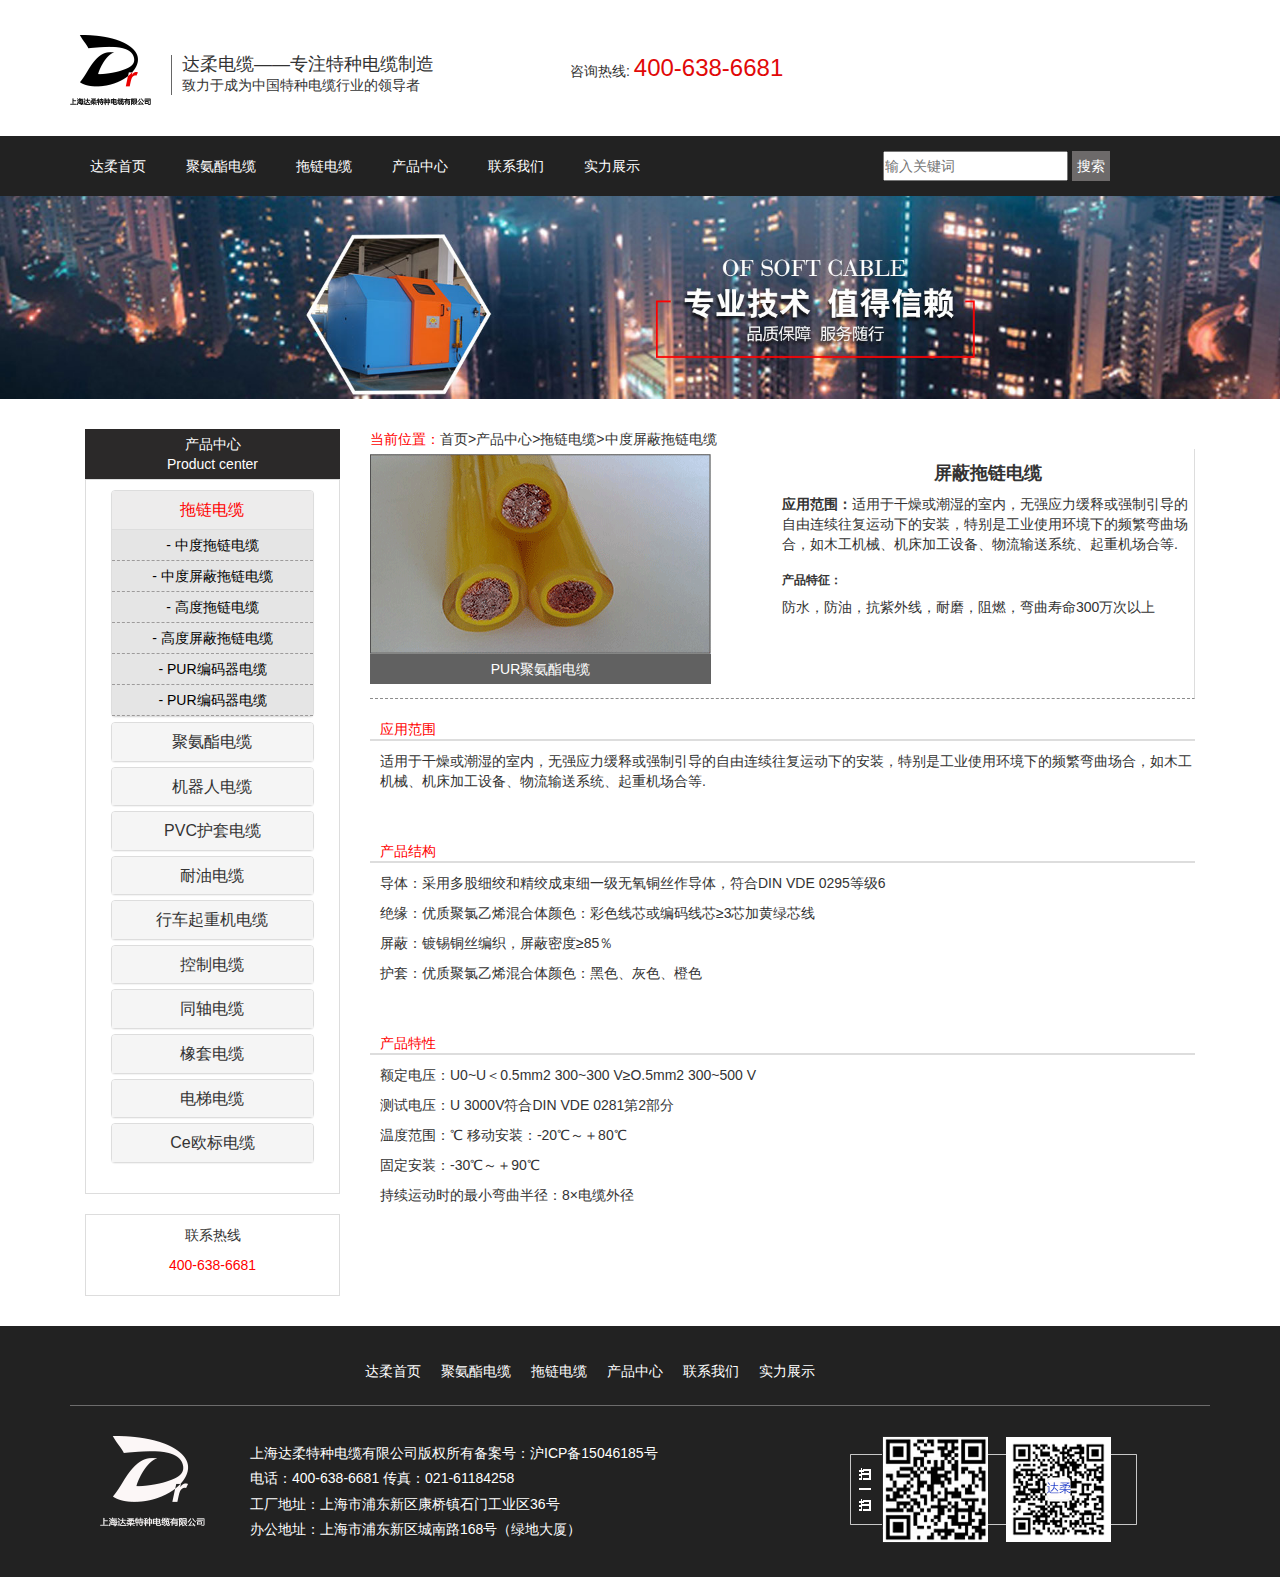
<file: tuolian_content.html>
<!doctype html>
<html lang="en">
<head>
    <meta charset="UTF-8">
    <meta http-equiv="X-UA-Compatible" content="IE=edge">
    <meta name="viewport" content="width=device-width, initial-scale=1, maximum-scale=1, user-scalable=no">
    <title>拖链电缆详情页</title>
    <link href="css/bootstrap.min.css" rel="stylesheet">
    <link rel="stylesheet" href="css/style.css">
    <script src="js/jquery-2.2.3.min.js"></script>
    <script src="js/bootstrap.min.js"></script>
</head>
<body>
    <div class="head">
        <div class="container">
            <div class="head_left">
                <img src="images/logo.png" height="76" width="81" alt="">
                <div class="font">
                    <h4 style="margin:0">达柔电缆——专注特种电缆制造</h4>
                    <p style="margin:0">致力于成为中国特种电缆行业的领导者</p>
                </div>
            </div>
            <div class="head_right">
                咨询热线:
                <span class="font_tel">400-638-6681</span>
            </div>
        </div>
    </div>

    <!-- head  end -->

    <div class="nav container_move_after">
        <div class="container">
            <div class="nav_left">
                <ul class="nav_left_ul">
                    <li><a class="color_white" href="index.html">达柔首页</a></li>
                    <li><a class="color_white" href="#">聚氨酯电缆</a></li>
                    <li><a class="color_white" href="tuolian.html">拖链电缆</a></li>
                    <li><a class="color_white" href="produce.html">产品中心</a></li>
                    <li><a class="color_white" href="touch.html">联系我们</a></li>
                    <li><a class="color_white" href="#">实力展示</a></li>
                </ul>
            </div>
            <div class="nav_input">
                <input class="input_guanjian" type="text" placeholder="输入关键词"/>
                <input class="btn_search" type="button" value="搜索"/>
            </div><!-- nav_input  end -->
        </div><!-- container  end -->
    </div> <!-- nav  end -->

    <img src="images/page2_banner.jpg"  style="width:100%;max-width:100%;">

    <div class="content">
        <div class="container">
            <div class="col-lg-3">
                <div class="content_title">
                    <p style="margin:0;">产品中心</p>
                    <p style="margin:0;">Product center</p>
                </div>
                
                <div class="col_12_border">
                <div class="panel-group group_left" id="accordion" role="tablist" aria-multiselectable="true">
                <div class="panel panel-default">
                <div class="panel-heading" style="background:#edecec;" role="tab" id="headingOne">
                  <h4 class="panel-title text-center">
                    <a role="button" data-toggle="collapse" data-parent="#accordion" href="#collapseOne" aria-expanded="true" aria-controls="collapseOne">
                      <span class="color_red">拖链电缆</span>
                    </a>
                  </h4>
                </div>
                <div id="collapseOne" class="panel-collapse collapse in" role="tabpanel" aria-labelledby="headingOne">
                  <div class="panel-body" style="padding:0;">
                    <ul class="panel_body_ul">
                        <li><a class="color_black" href="#">- 中度拖链电缆</a></li>
                        <li><a class="color_black" href="tuolian_content.html">- 中度屏蔽拖链电缆</a></li>
                        <li><a class="color_black" href="#">- 高度拖链电缆</a></li>
                        <li><a class="color_black" href="#">- 高度屏蔽拖链电缆</a></li>
                        <li><a class="color_black" href="#">- PUR编码器电缆</a></li>
                        <li><a class="color_black" href="#">- PUR编码器电缆</a></li>
                    </ul>
                  </div>
                </div>
              </div>
              <div class="panel panel-default">
                <div class="panel-heading" role="tab" id="headingTwo">
                  <h4 class="panel-title text-center">
                    <a class="collapsed" role="button" data-toggle="collapse" data-parent="#accordion" href="#collapseTwo" aria-expanded="false" aria-controls="collapseTwo">
                      聚氨酯电缆
                    </a>
                  </h4>
                </div>
                <div id="collapseTwo" class="panel-collapse collapse" role="tabpanel" aria-labelledby="headingTwo">
                  <div class="panel-body" style="padding:0;">
                    <ul class="panel_body_ul">
                        <li><a class="color_black" href="#">- 中度拖链电缆</a></li>
                        <li><a class="color_black" href="tuolian_content.html">- 中度屏蔽拖链电缆</a></li>
                        <li><a class="color_black" href="#">- 高度拖链电缆</a></li>
                        <li><a class="color_black" href="#">- 高度屏蔽拖链电缆</a></li>
                        <li><a class="color_black" href="#">- PUR编码器电缆</a></li>
                        <li><a class="color_black" href="#">- PUR编码器电缆</a></li>
                    </ul>
                  </div>
                </div>
              </div>
              <div class="panel panel-default">
                <div class="panel-heading" role="tab" id="headingThree">
                  <h4 class="panel-title text-center">
                    <a class="collapsed" role="button" data-toggle="collapse" data-parent="#accordion" href="#collapseThree" aria-expanded="false" aria-controls="collapseThree">
                      机器人电缆
                    </a>
                  </h4>
                </div>
                <div id="collapseThree" class="panel-collapse collapse" role="tabpanel" aria-labelledby="headingThree">
                  <div class="panel-body" style="padding:0;">
                    <ul class="panel_body_ul">
                        <li><a class="color_black" href="#">- 中度拖链电缆</a></li>
                        <li><a class="color_black" href="tuolian_content.html">- 中度屏蔽拖链电缆</a></li>
                        <li><a class="color_black" href="#">- 高度拖链电缆</a></li>
                        <li><a class="color_black" href="#">- 高度屏蔽拖链电缆</a></li>
                        <li><a class="color_black" href="#">- PUR编码器电缆</a></li>
                        <li><a class="color_black" href="#">- PUR编码器电缆</a></li>
                    </ul>
                  </div>
                </div>
              </div>

            <div class="panel panel-default">
                <div class="panel-heading" role="tab" id="headingTwo">
                  <h4 class="panel-title text-center">
                    <a class="collapsed" role="button" data-toggle="collapse" data-parent="#accordion" href="#collapsefour" aria-expanded="false" aria-controls="collapsefour">
                      PVC护套电缆
                    </a>
                  </h4>
                </div>
                <div id="collapsefour" class="panel-collapse collapse" role="tabpanel" aria-labelledby="headingfour">
                  <div class="panel-body" style="padding:0;">
                    <ul class="panel_body_ul">
                        <li><a class="color_black" href="#">- 中度拖链电缆</a></li>
                        <li><a class="color_black" href="tuolian_content.html">- 中度屏蔽拖链电缆</a></li>
                        <li><a class="color_black" href="#">- 高度拖链电缆</a></li>
                        <li><a class="color_black" href="#">- 高度屏蔽拖链电缆</a></li>
                        <li><a class="color_black" href="#">- PUR编码器电缆</a></li>
                        <li><a class="color_black" href="#">- PUR编码器电缆</a></li>
                    </ul>
                  </div>
                </div>
              </div>
              <div class="panel panel-default">
                <div class="panel-heading" role="tab" id="headingTwo">
                  <h4 class="panel-title text-center">
                    <a class="collapsed" role="button" data-toggle="collapse" data-parent="#accordion" href="#collapsefive" aria-expanded="false" aria-controls="collapsefive">
                      耐油电缆
                    </a>
                  </h4>
                </div>
                <div id="collapsefive" class="panel-collapse collapse" role="tabpanel" aria-labelledby="headingfive">
                  <div class="panel-body" style="padding:0;">
                    <ul class="panel_body_ul">
                        <li><a class="color_black" href="#">- 中度拖链电缆</a></li>
                        <li><a class="color_black" href="tuolian_content.html">- 中度屏蔽拖链电缆</a></li>
                        <li><a class="color_black" href="#">- 高度拖链电缆</a></li>
                        <li><a class="color_black" href="#">- 高度屏蔽拖链电缆</a></li>
                        <li><a class="color_black" href="#">- PUR编码器电缆</a></li>
                        <li><a class="color_black" href="#">- PUR编码器电缆</a></li>
                    </ul>
                  </div>
                </div>
              </div>
              <div class="panel panel-default">
                <div class="panel-heading" role="tab" id="headingTwo">
                  <h4 class="panel-title text-center">
                    <a class="collapsed" role="button" data-toggle="collapse" data-parent="#accordion" href="#collapsesix" aria-expanded="false" aria-controls="collapsesix">
                      行车起重机电缆
                    </a>
                  </h4>
                </div>
                <div id="collapsesix" class="panel-collapse collapse" role="tabpanel" aria-labelledby="headingsix">
                  <div class="panel-body" style="padding:0;">
                    <ul class="panel_body_ul">
                        <li><a class="color_black" href="#">- 中度拖链电缆</a></li>
                        <li><a class="color_black" href="tuolian_content.html">- 中度屏蔽拖链电缆</a></li>
                        <li><a class="color_black" href="#">- 高度拖链电缆</a></li>
                        <li><a class="color_black" href="#">- 高度屏蔽拖链电缆</a></li>
                        <li><a class="color_black" href="#">- PUR编码器电缆</a></li>
                        <li><a class="color_black" href="#">- PUR编码器电缆</a></li>
                    </ul>
                  </div>
                </div>
              </div>
              <div class="panel panel-default">
                <div class="panel-heading" role="tab" id="headingTwo">
                  <h4 class="panel-title text-center">
                    <a class="collapsed" role="button" data-toggle="collapse" data-parent="#accordion" href="#collapseseven" aria-expanded="false" aria-controls="collapseseven">
                      控制电缆
                    </a>
                  </h4>
                </div>
                <div id="collapseseven" class="panel-collapse collapse" role="tabpanel" aria-labelledby="headingseven">
                  <div class="panel-body" style="padding:0;">
                    <ul class="panel_body_ul">
                        <li><a class="color_black" href="#">- 中度拖链电缆</a></li>
                        <li><a class="color_black" href="tuolian_content.html">- 中度屏蔽拖链电缆</a></li>
                        <li><a class="color_black" href="#">- 高度拖链电缆</a></li>
                        <li><a class="color_black" href="#">- 高度屏蔽拖链电缆</a></li>
                        <li><a class="color_black" href="#">- PUR编码器电缆</a></li>
                        <li><a class="color_black" href="#">- PUR编码器电缆</a></li>
                    </ul>
                  </div>
                </div>
              </div>
              <div class="panel panel-default">
                <div class="panel-heading" role="tab" id="headingTwo">
                  <h4 class="panel-title text-center">
                    <a class="collapsed" role="button" data-toggle="collapse" data-parent="#accordion" href="#collapseeight" aria-expanded="false" aria-controls="collapseeight">
                      同轴电缆
                    </a>
                  </h4>
                </div>
                <div id="collapseeight" class="panel-collapse collapse" role="tabpanel" aria-labelledby="headingeight">
                  <div class="panel-body" style="padding:0;">
                    <ul class="panel_body_ul">
                        <li><a class="color_black" href="#">- 中度拖链电缆</a></li>
                        <li><a class="color_black" href="tuolian_content.html">- 中度屏蔽拖链电缆</a></li>
                        <li><a class="color_black" href="#">- 高度拖链电缆</a></li>
                        <li><a class="color_black" href="#">- 高度屏蔽拖链电缆</a></li>
                        <li><a class="color_black" href="#">- PUR编码器电缆</a></li>
                        <li><a class="color_black" href="#">- PUR编码器电缆</a></li>
                    </ul>
                  </div>
                </div>
              </div>
              <div class="panel panel-default">
                <div class="panel-heading" role="tab" id="headingTwo">
                  <h4 class="panel-title text-center">
                    <a class="collapsed" role="button" data-toggle="collapse" data-parent="#accordion" href="#collapsenine" aria-expanded="false" aria-controls="collapsenine">
                      橡套电缆
                    </a>
                  </h4>
                </div>
                <div id="collapsenine" class="panel-collapse collapse" role="tabpanel" aria-labelledby="headingnine">
                  <div class="panel-body" style="padding:0;">
                    <ul class="panel_body_ul">
                        <li><a class="color_black" href="#">- 中度拖链电缆</a></li>
                        <li><a class="color_black" href="tuolian_content.html">- 中度屏蔽拖链电缆</a></li>
                        <li><a class="color_black" href="#">- 高度拖链电缆</a></li>
                        <li><a class="color_black" href="#">- 高度屏蔽拖链电缆</a></li>
                        <li><a class="color_black" href="#">- PUR编码器电缆</a></li>
                        <li><a class="color_black" href="#">- PUR编码器电缆</a></li>
                    </ul>
                  </div>
                </div>
              </div>
              <div class="panel panel-default">
                <div class="panel-heading" role="tab" id="headingTwo">
                  <h4 class="panel-title text-center">
                    <a class="collapsed" role="button" data-toggle="collapse" data-parent="#accordion" href="#collapseten" aria-expanded="false" aria-controls="collapseten">
                      电梯电缆
                    </a>
                  </h4>
                </div>
                <div id="collapseten" class="panel-collapse collapse" role="tabpanel" aria-labelledby="headingten">
                  <div class="panel-body" style="padding:0;">
                    <ul class="panel_body_ul">
                        <li><a class="color_black" href="#">- 中度拖链电缆</a></li>
                        <li><a class="color_black" href="tuolian_content.html">- 中度屏蔽拖链电缆</a></li>
                        <li><a class="color_black" href="#">- 高度拖链电缆</a></li>
                        <li><a class="color_black" href="#">- 高度屏蔽拖链电缆</a></li>
                        <li><a class="color_black" href="#">- PUR编码器电缆</a></li>
                        <li><a class="color_black" href="#">- PUR编码器电缆</a></li>
                    </ul>
                  </div>
                </div>
              </div>
              <div class="panel panel-default">
                <div class="panel-heading" role="tab" id="headingTwo">
                  <h4 class="panel-title text-center">
                    <a class="collapsed" role="button" data-toggle="collapse" data-parent="#accordion" href="#collapseeleven" aria-expanded="false" aria-controls="collapseeleven">
                      Ce欧标电缆
                    </a>
                  </h4>
                </div>
                <div id="collapseeleven" class="panel-collapse collapse" role="tabpanel" aria-labelledby="headingeleven">
                  <div class="panel-body" style="padding:0;">
                    <ul class="panel_body_ul">
                        <li><a class="color_black" href="#">- 中度拖链电缆</a></li>
                        <li><a class="color_black" href="tuolian_content.html">- 中度屏蔽拖链电缆</a></li>
                        <li><a class="color_black" href="#">- 高度拖链电缆</a></li>
                        <li><a class="color_black" href="#">- 高度屏蔽拖链电缆</a></li>
                        <li><a class="color_black" href="#">- PUR编码器电缆</a></li>
                        <li><a class="color_black" href="#">- PUR编码器电缆</a></li>
                    </ul>
                  </div>
                </div>
              </div>

            </div>
            </div>


            <div class="tel text-center">
                <p>联系热线</p>
                <p class="color_red">400-638-6681</p>
            </div>


            </div>
            <div class="col-lg-9">
                <div>
                    <span class="color_red">当前位置：</span>首页>产品中心>拖链电缆>中度屏蔽拖链电缆
                </div>
                 <div class="col_first">
                        <div class="col_left">
                            <img src="images/img_1.gif" height="200" width="341" alt="">
                            <p class="img_p">PUR聚氨酯电缆</p>
                        </div>
                        <div class="col_right">
                            <h4 class="text-center"><b>屏蔽拖链电缆</b></h4>
                            <p style="margin-bottom:20px">
                                <b>应用范围：</b>适用于干燥或潮湿的室内，无强应力缓释或强制引导的自由连续往复运动下的安装，特别是工业使用环境下的频繁弯曲场合，如木工机械、机床加工设备、物流输送系统、起重机场合等.
                            </p>
                            <h6><b>产品特征：</b></h6>
                            <p>
                                防水，防油，抗紫外线，耐磨，阻燃，弯曲寿命300万次以上
                            </p>
                           
                        </div>   
                    </div><!-- col_first  end -->
              <div class="pad_3">
                <p class="p_border pad_4">
                  <span class="color_red">应用范围</span>
                </p>
                <p class="pad_4">
                  适用于干燥或潮湿的室内，无强应力缓释或强制引导的自由连续往复运动下的安装，特别是工业使用环境下的频繁弯曲场合，如木工机械、机床加工设备、物流输送系统、起重机场合等.
                </p>
              </div>
              <div class="pad_3">
                <p class="p_border pad_4">
                  <span class="color_red">产品结构</span>
                </p>
                <p class="pad_4">
                  导体：采用多股细绞和精绞成束细一级无氧铜丝作导体，符合DIN VDE 0295等级6
                </p>
                <p class="pad_4">绝缘：优质聚氯乙烯混合体颜色：彩色线芯或编码线芯≥3芯加黄绿芯线</p>
                <p class="pad_4">屏蔽：镀锡铜丝编织，屏蔽密度≥85％</p>
                <p class="pad_4">护套：优质聚氯乙烯混合体颜色：黑色、灰色、橙色</p>
              </div>
              <div class="pad_3">
                <p class="p_border pad_4">
                  <span class="color_red">产品特性</span>
                </p>
                <p class="pad_4">
                  额定电压：U0~U＜0.5mm2 300~300 V≥O.5mm2 300~500 V
                </p>
                <p class="pad_4">测试电压：U 3000V符合DIN VDE 0281第2部分</p>
                <p class="pad_4">温度范围：℃         移动安装：-20℃～＋80℃</p>
                <p class="pad_4">固定安装：-30℃～＋90℃</p>
                <p class="pad_4">持续运动时的最小弯曲半径：8×电缆外径</p>
              </div>
              

                



            </div><!-- col-lg-9  end -->
        </div><!-- container   end -->
    </div><!-- content  end -->

    

    <div class="foot">
            <div class="container">
                <div class="container_border">
                    <ul class="foor_ul">
                        <li>达柔首页</li>
                        <li>聚氨酯电缆</li>
                        <li>拖链电缆</li>
                        <li>产品中心</li>
                        <li>联系我们</li>
                        <li>实力展示</li>
                    </ul>
                </div><!-- container_border  end -->
                <div class="row row_pad">
                    <div class="col-lg-2 text-center">
                        <img src="images/logo_2.png" height="91" width="105" alt="">
                    </div>
                    <div class="col-lg-5" style="padding:0;">
                        <h5>上海达柔特种电缆有限公司版权所有备案号：沪ICP备15046185号</h5>
                        <h5>电话：400-638-6681    传真：021-61184258</h5>
                        <h5>工厂地址：上海市浦东新区康桥镇石门工业区36号</h5>
                        <h5>办公地址：上海市浦东新区城南路168号（绿地大厦）</h5>
                    </div>
                    <div class="col-lg-1"></div>
                    <div class="col-lg-4">
                        <img src="images/img_10.gif" height="107" width="289" alt="">
                    </div>
                </div>
            </div><!-- container  end -->
        </div><!-- foot   end -->



</body>
</html>
</file>
<file: css/style.css>
*{
    margin:0;
    padding:0;
    text-decoration: none;
}
.head{
    padding:30px 0;
}
.head_left{
    float: left;
}
.head_right{
    height: 76px;
    line-height: 76px;
    margin-left:500px;
}
.head_left>img{
    float: left;
}
.font{
    float:right;
    margin-left:20px;
    padding-left:10px;
    margin-top: 25px;
    border-left:1px solid #666;
}

.font_tel{
    color:#e10808;
    font-size:24px;
}


.color_white{
    color: #fff;
    text-decoration: none;
}
.color_white:hover{
    color: red;
    text-decoration: none;
}
.color_black{
    color:#000;
    text-decoration: none;
}
.nav{
    background:#222222;
    color:#fff;
    padding:10px 0;
}
.nav_left{
    float:left;
    /*width:60%;*/
    height: 40px;
}

.nav_left_ul li{
    float: left;
    list-style: none;
    line-height: 40px;
    padding:0 20px;
}
.nav_input{
    /*width:25%;*/
    height: 40px;
    float: right;
    margin-right:100px;
}
.input_guanjian{
    height: 30px;
    margin:5px 0;
}
.btn_search{
    background: #6d6a6a;
    border:0;
    height: 30px;
    margin:5px 0;
    padding:0 5px;
}


.img_test{
    position:absolute;
    left:50%;
    top: 20%;
    text-align: center;
    color:#fff;
}
.cable{
    font-size:42px;
    color:#c2c3c7;
}


.question{
    position: relative;
}
.question_text{
    width:70%;
    height:80%;
    position: absolute;
    left:15%;
    top: 10%;
    /*background:#ccc;*/
}
.question_left_ul{
    float: left;
}
.question_left_ul li{
    list-style: none;
    border: 1px solid #000;
    border-radius: 5px;
    padding:10px 20px;
    text-align: center;
    margin-bottom: 80px;
}
.question_right_ul{
    float: right;
}
.question_right_ul li{
    list-style: none;
    border: 1px solid #000;
    border-radius: 5px;
    padding:10px 20px;
    text-align: center;
    margin-bottom: 80px;
}




.introduce{
    background:#eaeaea;
    margin:30px 0;
}
.introduce_title{
    font-size: 16px;
    background:#2b2929;
    color:#fff;
    text-align: center;
    padding:5px 0;
    margin:0;
}
.introduce_ul{
    padding-bottom: 31px;
    background:#c7c5c5;
    margin: 0;
}
.introduce_ul li{
    list-style: none;
    text-align: center;
    border-bottom:1px dashed #9d9b9b;
    padding:5px 0;
}
.img_p{
    background:#616161;
    color:#fff;
    text-align: center;
    padding:5px 0;
    cursor: pointer;
}



.col_first{
    border-bottom:1px dashed #8c8c8c;
    height: 250px;
    padding:5px 0;
    border-right: 1px solid #ddd;
}
.col_left{
    width:341px;
    float: left;
}
.col_right{
    width:50%;
    float: right;
    
}

   

.imgs_ul li{
    float: left;
    list-style: none;
    width:23%;
    margin-right:30px;
}


.circle{
    padding:30px 0;
}
.circle_img_p{
    padding:10px 0 10px 50px;
}


.foot{
    background: #222222;
    color:#fff;
}
.container_border{
    height: 70px;
    border-bottom: 1px solid #6d6c6c;
}
.foor_ul{
    width:50%;
    margin-left:25%;
}
.foor_ul li{
    line-height: 70px;
    padding:0 10px;
    list-style: none;
    float: left;
}


.row_pad{
    padding:30px 0;
}




/*
产品页*/



.content{
    padding:30px 0;
}
.content_title{
    background:#2b2929;
    color:#fff;
    text-align: center;
    padding:5px 0;
}



.col_12_border{
    border:1px solid #ddd;
    margin-bottom: 20px;
}
.group_left{
    width:80%;
    margin-left:10%;
    padding:10px 0;
}
.container_move_after::after{
    display: none;
}
.container_move_after::before{
    display: none;
}
.move_after::after{
    display: none;
}
.move_after::before{
    display: none;
}
.panel_body_ul{
    margin:0;
}
.panel_body_ul li{
    background:#e5e5e5;
    list-style: none;
    text-align: center;
    border-bottom: 1px dashed #9d9b9b;
    padding: 5px 0;
}

.tel{
    padding:10px 0;
    border:1px solid #ddd;
}


.color_red{
    color:red;
}

.fenye{
    width: 100%;
    border:1px solid #ddd;
    height: 40px;
    padding:2px 0;
}
.pos_fenye{
    /*position: absolute;
    right: 0;*/

    float: right;
}

.pad_1{
    padding:10px 0;
}




/*联系我们*/

.font_lianxi{
    color:#fff;
    padding:10px 0;
}
.border_row{
    border-top:1px solid #ddd;
    border-bottom: 1px solid #ddd;
    border-right: 1px solid #ddd;
}
.pad_2{
    padding:110px 0;
    padding-left:20px;
}


.p_border{
    border-bottom: 2px solid #ddd;
}
.pad_3{
    padding:20px 0;
}
.pad_4{
    padding-left:10px;
}
</file>
